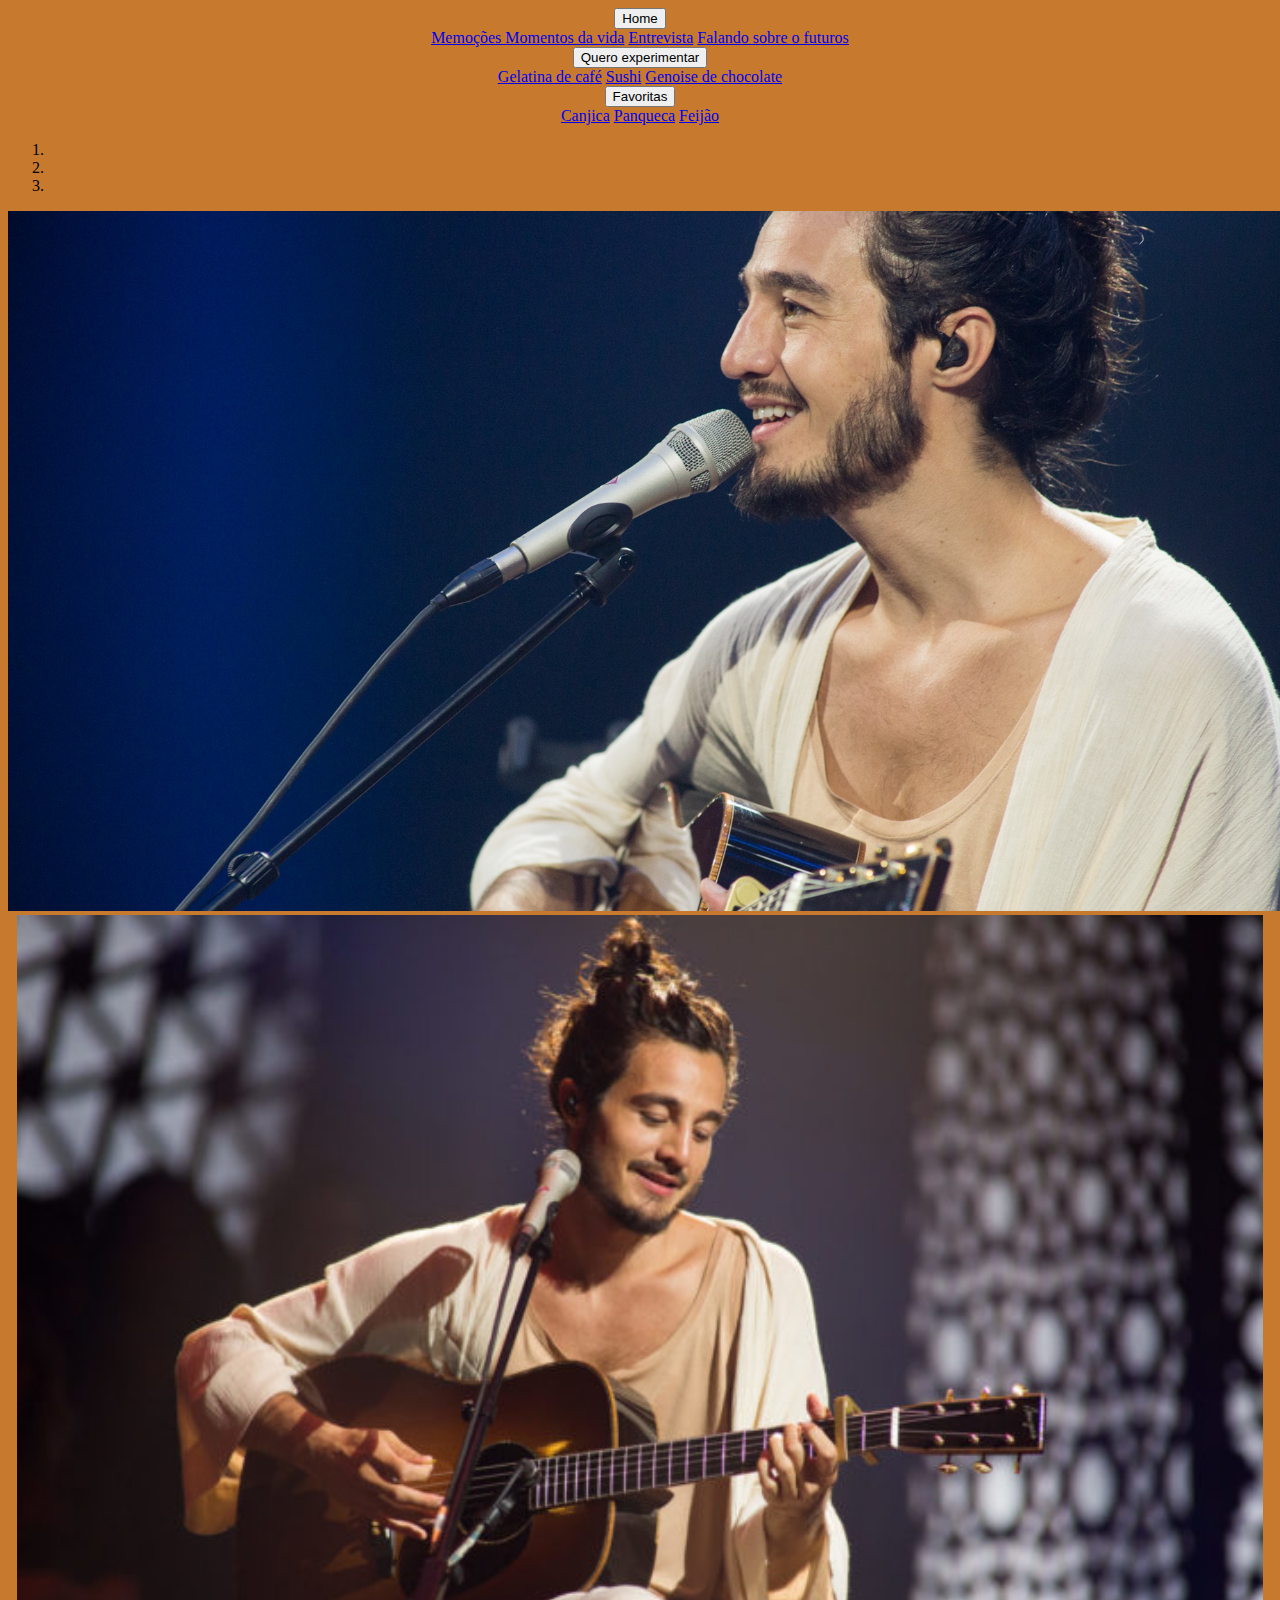
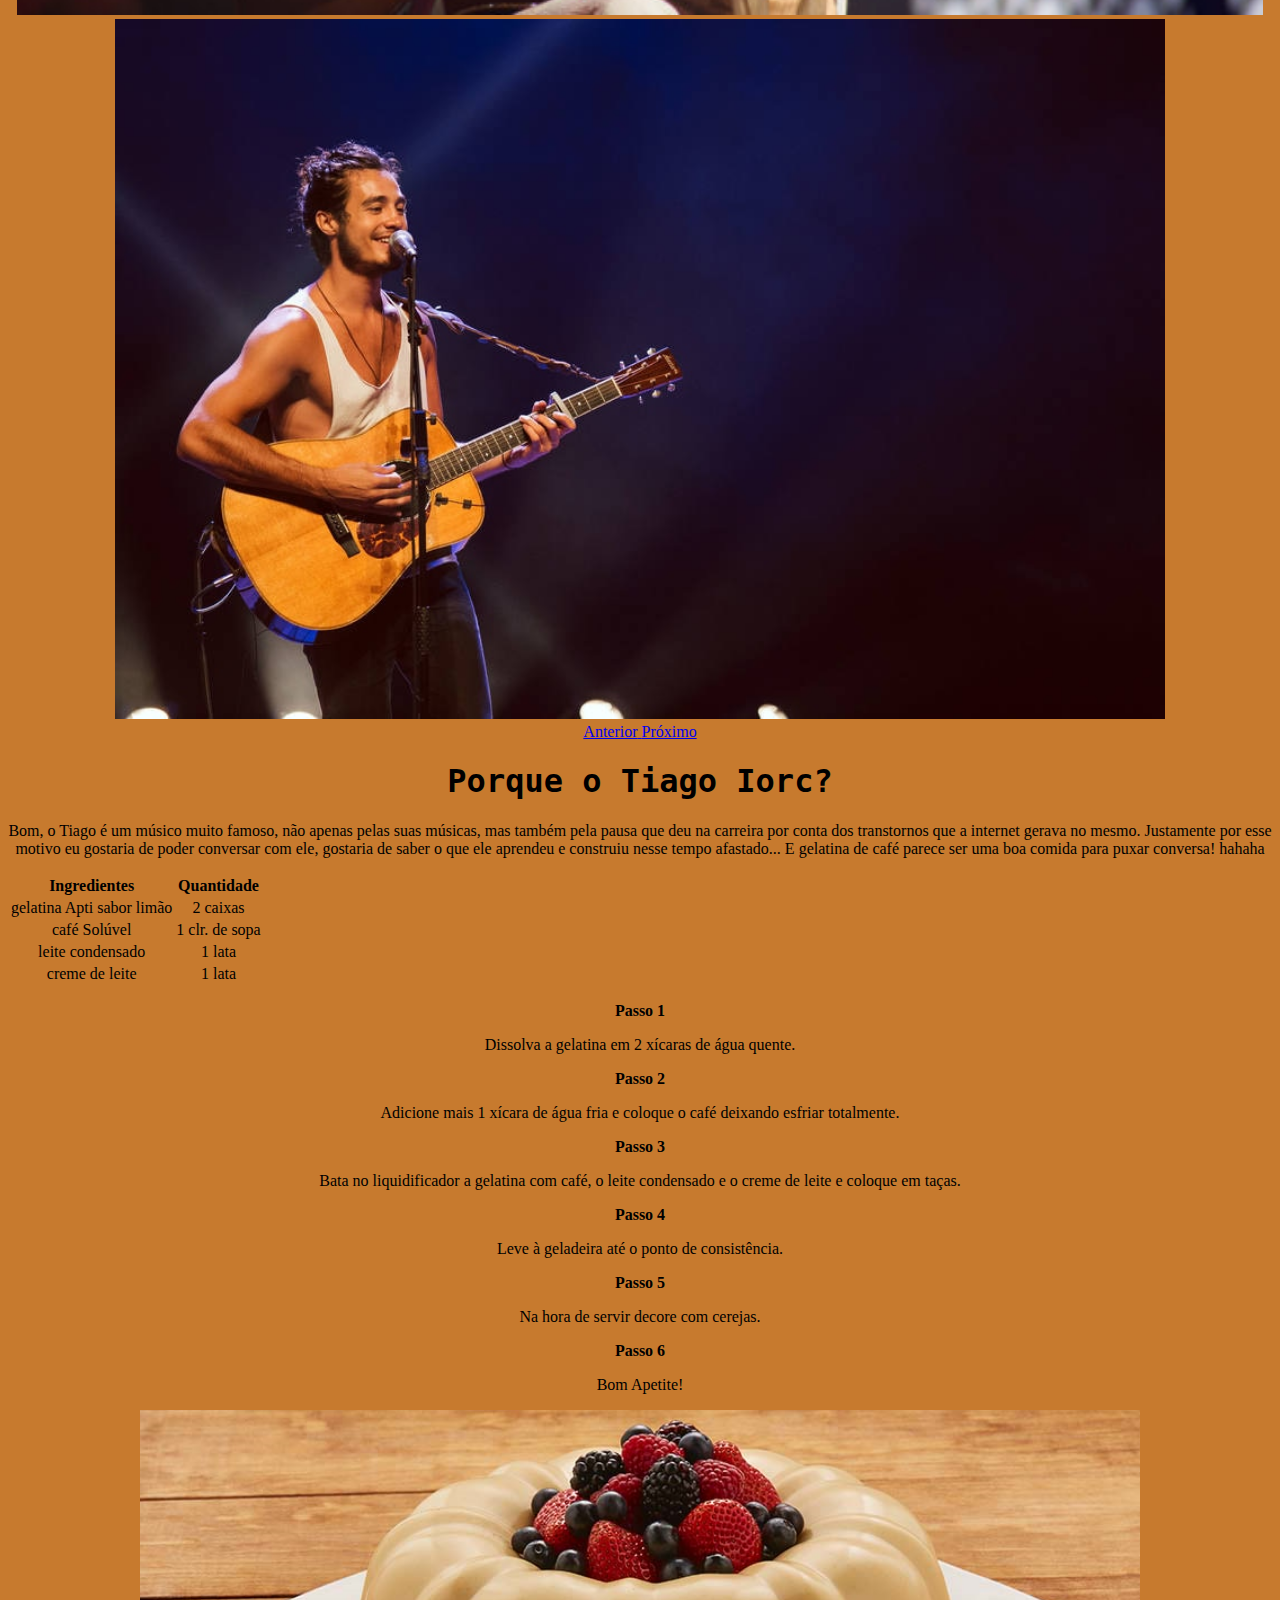
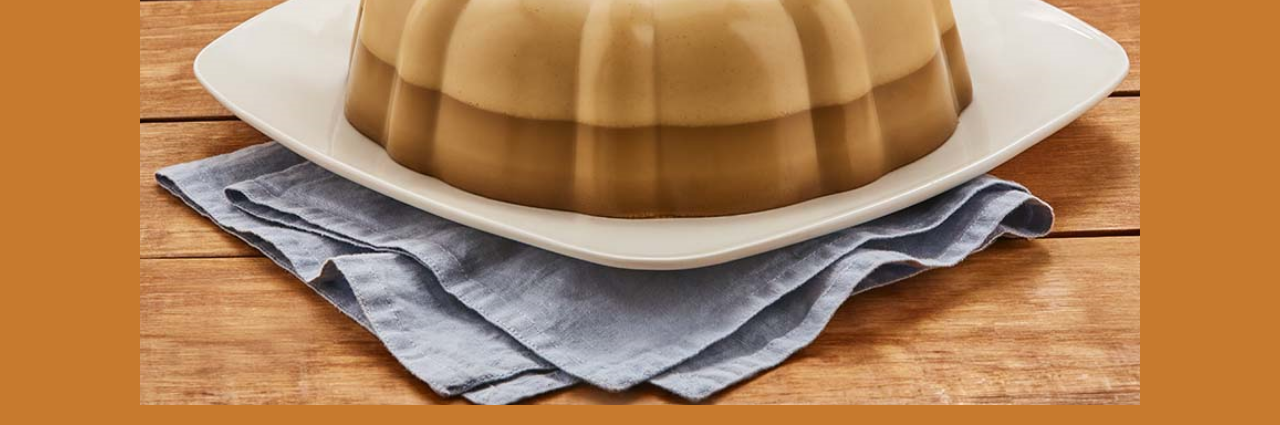
<file: CafédeGelatina-TiagoIorc.html>
<!DOCTYPE html>
<html lang="pt-br">
  <head>
    <meta charset="utf-8">
    <meta name="viewport" content="width=device-width, initial-scale=1, shrink-to-fit=no">

    <link rel="stylesheet" href="https://stackpath.bootstrapcdn.com/bootstrap/4.1.3/css/bootstrap.min.css" integrity="sha384-MCw98/SFnGE8fJT3GXwEOngsV7Zt27NXFoaoApmYm81iuXoPkFOJwJ8ERdknLPMO" crossorigin="anonymous">
    
    <title>Receitas</title>

    <style>
      body{
        background-color:#C77A2E;
        
        text-align: center;
      }
      h1{
        font-family:DejaVu Sans Mono, monospace;
      }
    </style>
  </head>
  <body>

    <div class="btn-group" role="group" aria-label="Grupo de botões com dropdown aninhado">
        <div class="btn-group" role="group">
            <button id="btnGroupDrop1" type="button" class="btn btn-dark dropdown-toggle" data-toggle="dropdown" aria-haspopup="true" aria-expanded="false">
              Home
            </button>
            <div class="dropdown-menu" aria-labelledby="btnGroupDrop1">
              <a class="dropdown-item" href="file:///C:/Users/Aluno%20PROA/Desktop/HTML/Memo%C3%A7%C3%B5es.html"> Memoções </a>
              <a class="dropdown-item" href="file:///C:/Users/Aluno%20PROA/Desktop/HTML/Timeline.html">Momentos da vida</a>
              <a class="dropdown-item" href="file:///C:/Users/Aluno%20PROA/Desktop/HTML/entrevista.html">Entrevista</a>
              <a class="dropdown-item" href="file:///C:/Users/Aluno%20PROA/Desktop/HTML/Falarsobreofuturo.html">Falando sobre o futuros</a>
            </div>
          </div>
        <div class="btn-group" role="group">
          <button id="btnGroupDrop1" type="button" class="btn btn-dark dropdown-toggle" data-toggle="dropdown" aria-haspopup="true" aria-expanded="false">
            Quero experimentar
          </button>
          <div class="dropdown-menu" aria-labelledby="btnGroupDrop1">
            <a class="dropdown-item" href="file:///C:/Users/Aluno%20PROA/Desktop/HTML/CafédeGelatina-TiagoIorc.html">Gelatina de café</a>
            <a class="dropdown-item" href="file:///C:/Users/Aluno%20PROA/Desktop/HTML/Sushi-Kishimoto.html">Sushi</a>
            <a class="dropdown-item" href="file:///C:/Users/Aluno%20PROA/Desktop/HTML/Genoise-de-chocolate-Fogaça.html">Genoise de chocolate</a>
          </div>
        </div>
      </div>

        <div class="btn-group" role="group">
          <button id="btnGroupDrop1" type="button" class="btn btn-dark dropdown-toggle" data-toggle="dropdown" aria-haspopup="true" aria-expanded="false">
            Favoritas
          </button>
          <div class="dropdown-menu" aria-labelledby="btnGroupDrop1">
            <a class="dropdown-item" href="file:///C:/Users/Aluno%20PROA/Desktop/HTML/Canjica-ThiagoVentura.html">Canjica</a>
            <a class="dropdown-item" href="file:///C:/Users/Aluno%20PROA/Desktop/HTML/Panqueca-Eminem.html">Panqueca</a>
            <a class="dropdown-item" href="file:///C:/Users/Aluno%20PROA/Desktop/HTML/Feij%C3%A3o-WillSmith.html">Feijão</a>
          </div>
        </div>
      </div>

      <div id="carouselExampleIndicators" class="carousel slide" data-ride="carousel">
        <ol class="carousel-indicators">
          <li data-target="#carouselExampleIndicators" data-slide-to="0" class="active"></li>
          <li data-target="#carouselExampleIndicators" data-slide-to="1"></li>
          <li data-target="#carouselExampleIndicators" data-slide-to="2"></li>
        </ol>
        <div class="carousel-inner">
          <div class="carousel-item active">
            <img class="d-block w-100" height="700 px" src="Imagens/Tiago.jpg" alt="Primeiro Slide">
          </div>
          <div class="carousel-item">
            <img class="d-block w-100" height="700 px" src="Imagens/Tiago2.jpg" alt="Segundo Slide">
          </div>
          <div class="carousel-item">
            <img class="d-block w-100" height="700 px" src="Imagens/tiago3.jpg" alt="Terceiro Slide">
          </div>
        </div>
        <a class="carousel-control-prev" href="#carouselExampleIndicators" role="button" data-slide="prev">
          <span class="carousel-control-prev-icon" aria-hidden="true"></span>
          <span class="sr-only">Anterior</span>
        </a>
        <a class="carousel-control-next" href="#carouselExampleIndicators" role="button" data-slide="next">
          <span class="carousel-control-next-icon" aria-hidden="true"></span>
          <span class="sr-only">Próximo</span>
        </a>
      </div>

      <h1><span>Porque o Tiago Iorc?</span> </h1>
      <p>Bom, o Tiago é um músico muito famoso, não apenas pelas suas músicas, mas também pela pausa que deu na carreira por conta dos transtornos que a internet gerava no mesmo. Justamente por esse motivo eu gostaria de poder conversar com ele, gostaria de saber o que ele aprendeu e construiu nesse tempo afastado... E gelatina de café parece ser uma boa comida para puxar conversa! hahaha</p>

        <table class="table table-hover table-white">
                    <thead>
                      <tr>
                        <th scope="col">Ingredientes</th>
                        <th scope="col">Quantidade</th>
                      </tr>
                    </thead>
                    <tbody>
                      <tr>
                            <td>gelatina Apti sabor limão</td>
                            <td>2 caixas</td>
                        </tr>
                        <tr>
                            <td>café Solúvel</td>
                            <td>1 clr. de sopa</td>
                        </tr>
                        <tr>
                            <td>leite condensado</td>
                            <td>1 lata</td>
                        </tr>
                        <tr>
                            <td>creme de leite</td>
                            <td>1 lata</td>
                        </tr>
                      </tr>
                    </tbody>
                  </table>
                

                <p><b>Passo 1</b></p>
                <p>Dissolva a gelatina em 2 xícaras de água quente.</p>
                <p><b>Passo 2</b></p>
                <p>Adicione mais 1 xícara de água fria e coloque o café deixando esfriar totalmente.</p>
                <p><b>Passo 3</b></p>
                <p>Bata no liquidificador a gelatina com café, o leite condensado e o creme de leite e coloque em taças.</p>
                <p><b>Passo 4</b></p>
                <p>Leve à geladeira até o ponto de consistência.</p>
                <p><b>Passo 5</b></p>
                <p>Na hora de servir decore com cerejas.</p>
                <p><b>Passo 6</b></p>
                <p>Bom Apetite!</p>
          </div>
        </div>
      </div>

      <img src="Imagens/GelatinaCafé.png" width="1000px"><p></p>


    <script src="https://code.jquery.com/jquery-3.3.1.slim.min.js" integrity="sha384-q8i/X+965DzO0rT7abK41JStQIAqVgRVzpbzo5smXKp4YfRvH+8abtTE1Pi6jizo" crossorigin="anonymous"></script>
    <script src="https://cdnjs.cloudflare.com/ajax/libs/popper.js/1.14.3/umd/popper.min.js" integrity="sha384-ZMP7rVo3mIykV+2+9J3UJ46jBk0WLaUAdn689aCwoqbBJiSnjAK/l8WvCWPIPm49" crossorigin="anonymous"></script>
    <script src="https://stackpath.bootstrapcdn.com/bootstrap/4.1.3/js/bootstrap.min.js" integrity="sha384-ChfqqxuZUCnJSK3+MXmPNIyE6ZbWh2IMqE241rYiqJxyMiZ6OW/JmZQ5stwEULTy" crossorigin="anonymous"></script>
  </body>
</html>
</file>
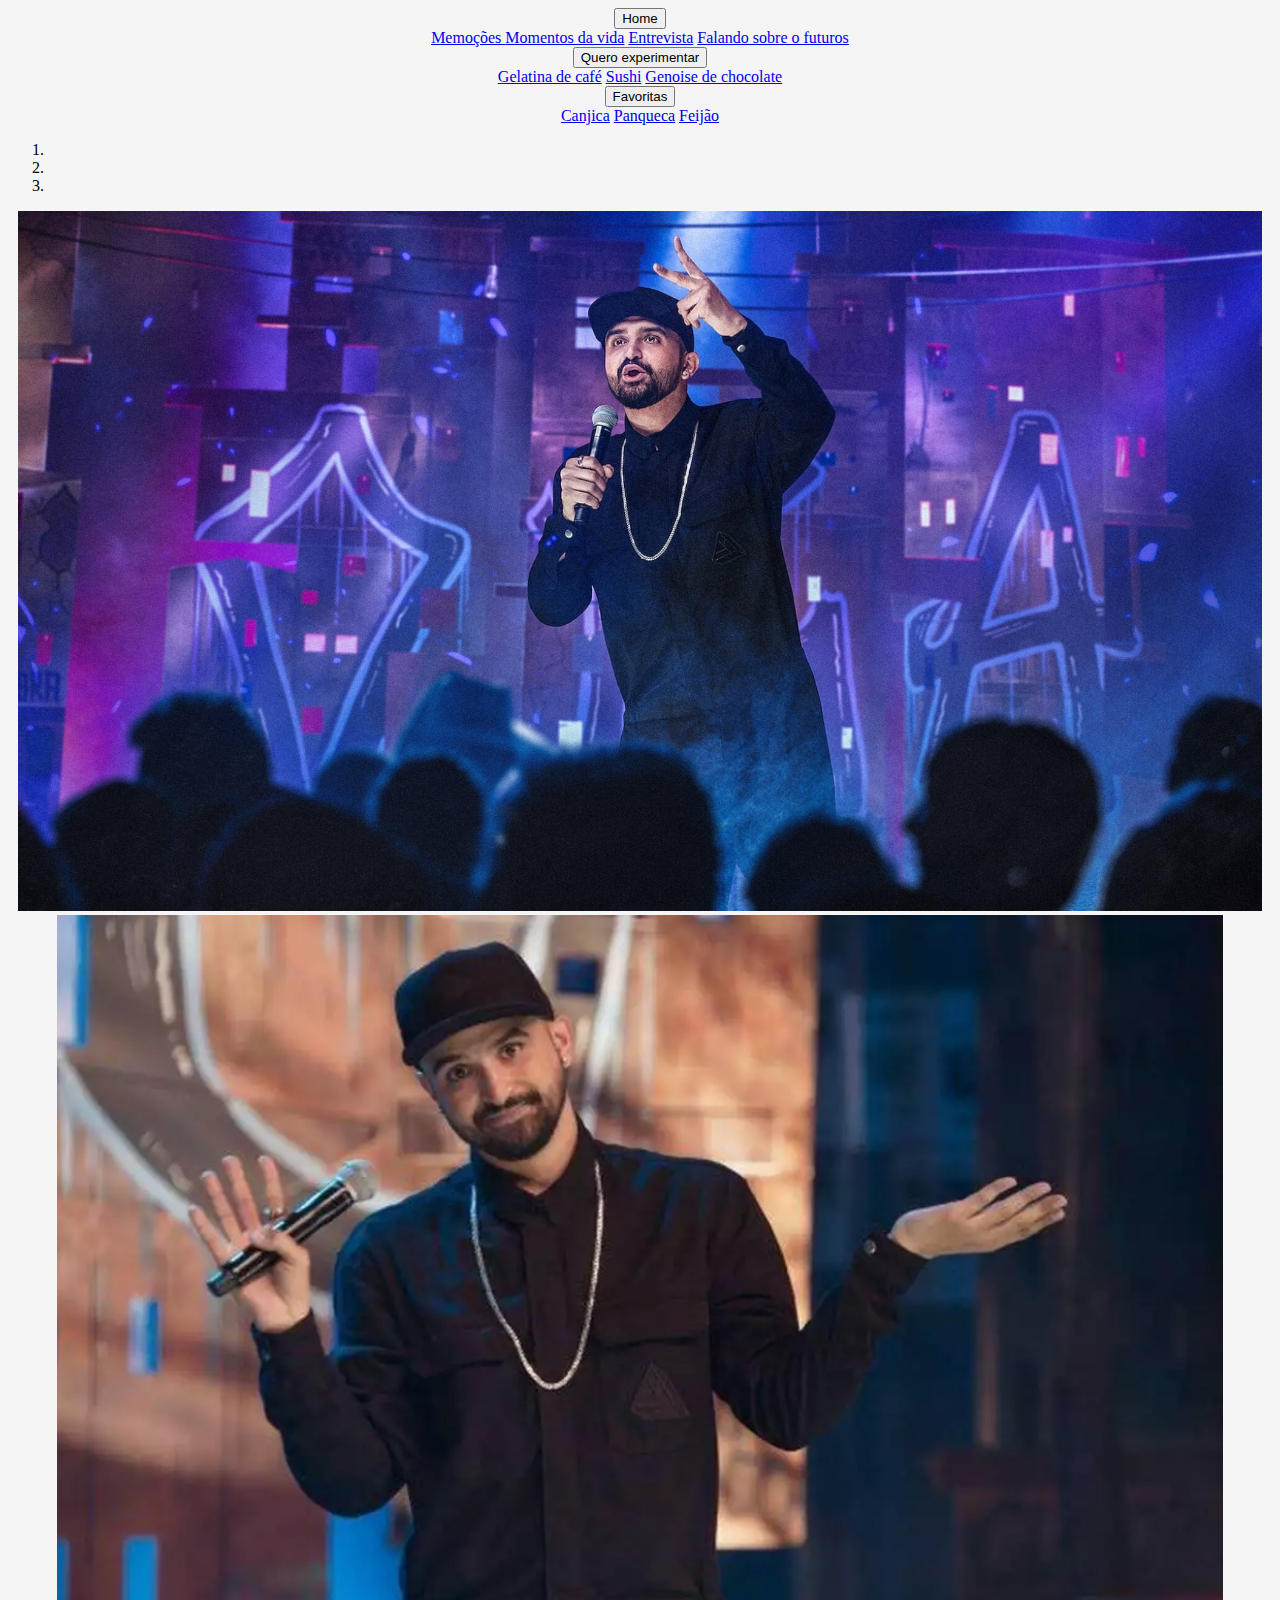
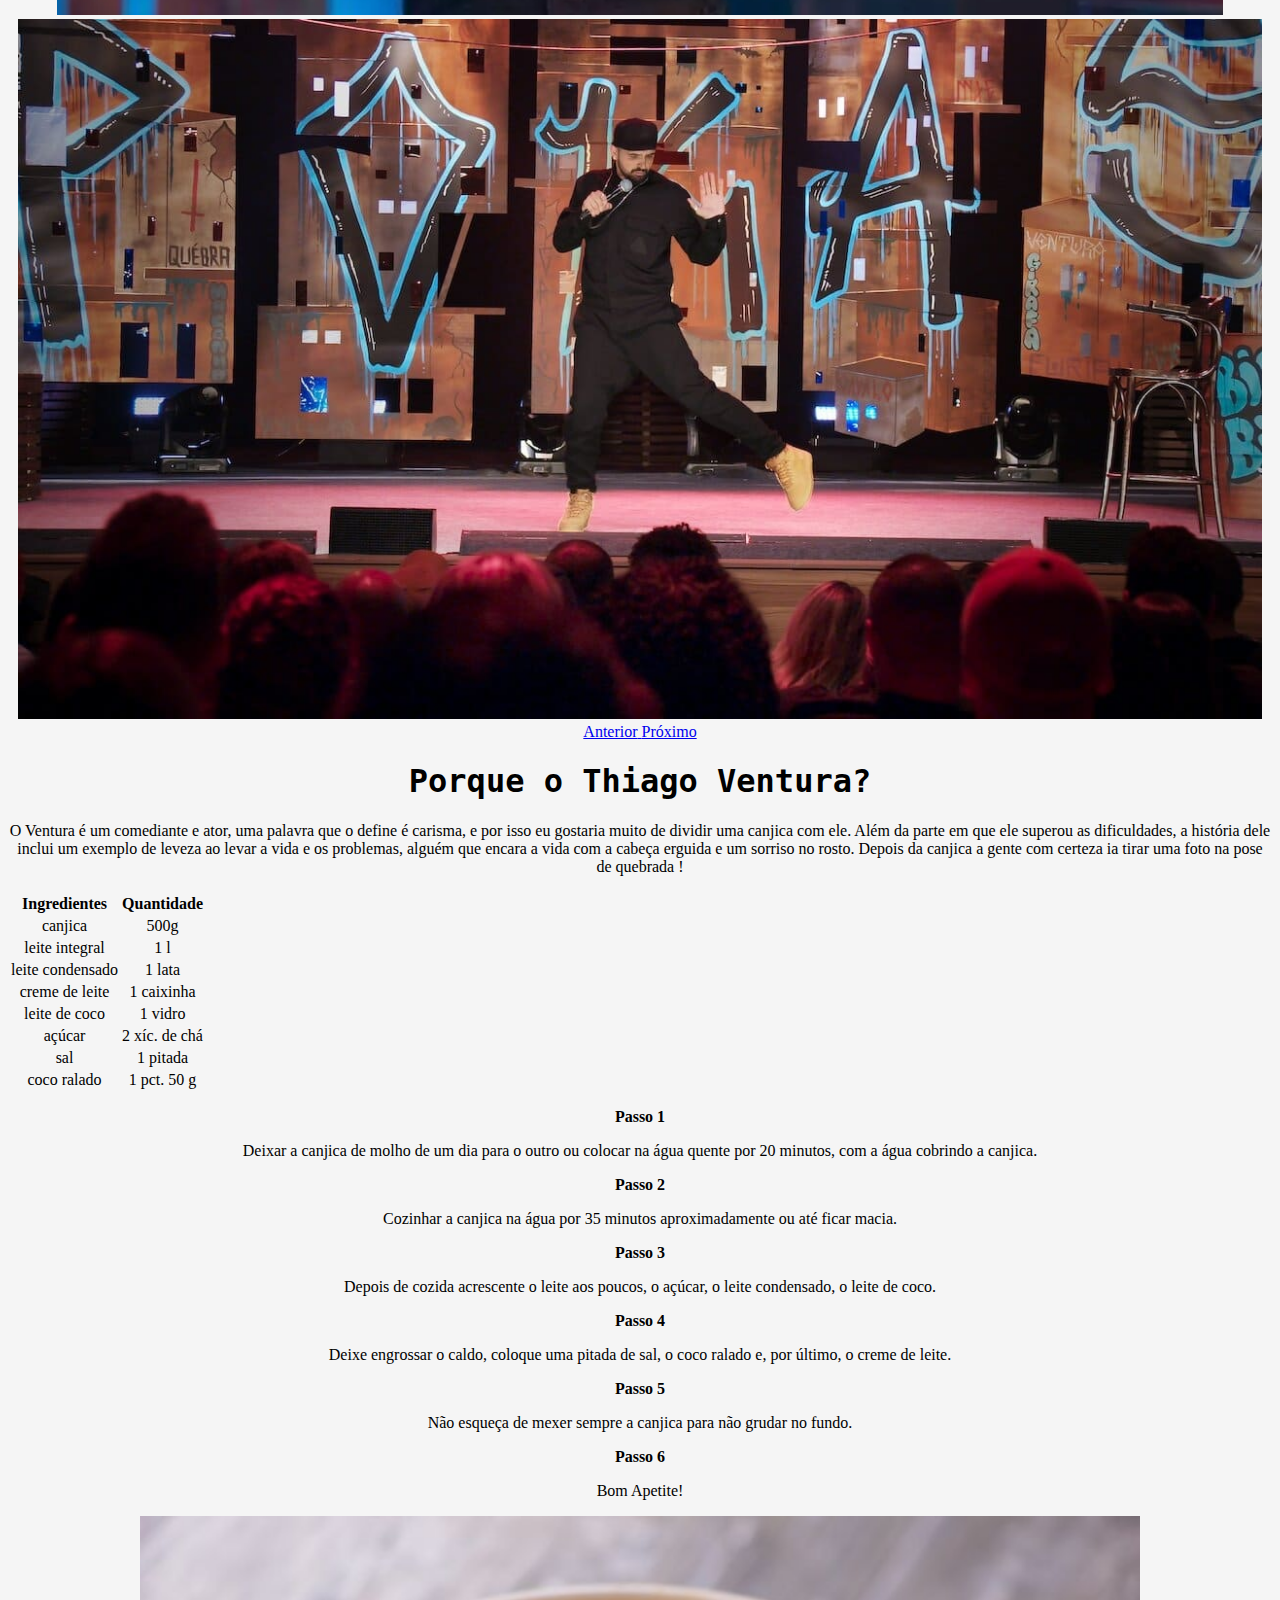
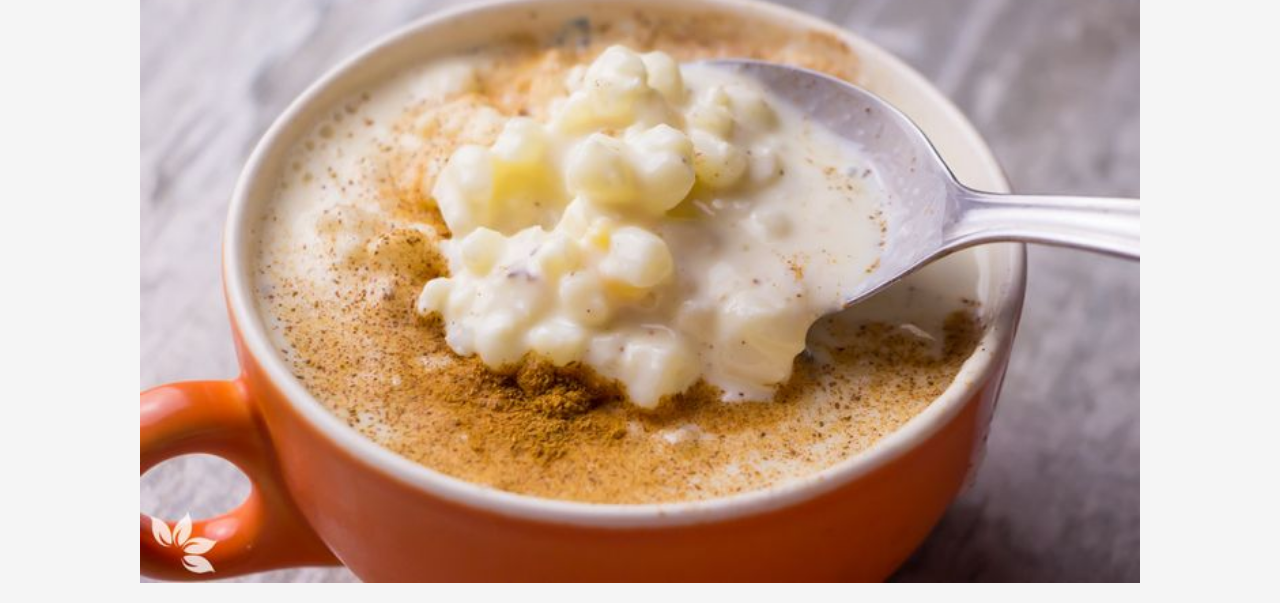
<file: Canjica-ThiagoVentura.html>
<!DOCTYPE html>
<html lang="pt-br">
  <head>
    <meta charset="utf-8">
    <meta name="viewport" content="width=device-width, initial-scale=1, shrink-to-fit=no">

    <link rel="stylesheet" href="https://stackpath.bootstrapcdn.com/bootstrap/4.1.3/css/bootstrap.min.css" integrity="sha384-MCw98/SFnGE8fJT3GXwEOngsV7Zt27NXFoaoApmYm81iuXoPkFOJwJ8ERdknLPMO" crossorigin="anonymous">
    
    <title>Receitas</title>

    <style>
      body{
        background-color: whitesmoke;
        text-align: center;
      }
      h1{
        font-family:DejaVu Sans Mono, monospace;
      }
    </style>
  </head>
  <body>

    <div class="btn-group" role="group" aria-label="Grupo de botões com dropdown aninhado">
      <div class="btn-group" role="group">
          <button id="btnGroupDrop1" type="button" class="btn btn-dark dropdown-toggle" data-toggle="dropdown" aria-haspopup="true" aria-expanded="false">
            Home
          </button>
          <div class="dropdown-menu" aria-labelledby="btnGroupDrop1">
            <a class="dropdown-item" href="file:///C:/Users/Aluno%20PROA/Desktop/HTML/Memo%C3%A7%C3%B5es.html"> Memoções </a>
            <a class="dropdown-item" href="file:///C:/Users/Aluno%20PROA/Desktop/HTML/Timeline.html">Momentos da vida</a>
            <a class="dropdown-item" href="file:///C:/Users/Aluno%20PROA/Desktop/HTML/entrevista.html">Entrevista</a>
            <a class="dropdown-item" href="file:///C:/Users/Aluno%20PROA/Desktop/HTML/Falarsobreofuturo.html">Falando sobre o futuros</a>
          </div>
        </div>
      <div class="btn-group" role="group">
        <button id="btnGroupDrop1" type="button" class="btn btn-dark dropdown-toggle" data-toggle="dropdown" aria-haspopup="true" aria-expanded="false">
          Quero experimentar
        </button>
        <div class="dropdown-menu" aria-labelledby="btnGroupDrop1">
          <a class="dropdown-item" href="file:///C:/Users/Aluno%20PROA/Desktop/HTML/CafédeGelatina-TiagoIorc.html">Gelatina de café</a>
          <a class="dropdown-item" href="file:///C:/Users/Aluno%20PROA/Desktop/HTML/Sushi-Kishimoto.html">Sushi</a>
          <a class="dropdown-item" href="file:///C:/Users/Aluno%20PROA/Desktop/HTML/Genoise-de-chocolate-Fogaça.html">Genoise de chocolate</a>
        </div>
      </div>
    </div>

      <div class="btn-group" role="group">
        <button id="btnGroupDrop1" type="button" class="btn btn-dark dropdown-toggle" data-toggle="dropdown" aria-haspopup="true" aria-expanded="false">
          Favoritas
        </button>
        <div class="dropdown-menu" aria-labelledby="btnGroupDrop1">
          <a class="dropdown-item" href="file:///C:/Users/Aluno%20PROA/Desktop/HTML/Canjica-ThiagoVentura.html">Canjica</a>
          <a class="dropdown-item" href="file:///C:/Users/Aluno%20PROA/Desktop/HTML/Panqueca-Eminem.html">Panqueca</a>
          <a class="dropdown-item" href="file:///C:/Users/Aluno%20PROA/Desktop/HTML/Feij%C3%A3o-WillSmith.html">Feijão</a>
        </div>
      </div>
    </div>

      <div id="carouselExampleIndicators" class="carousel slide" data-ride="carousel">
        <ol class="carousel-indicators">
          <li data-target="#carouselExampleIndicators" data-slide-to="0" class="active"></li>
          <li data-target="#carouselExampleIndicators" data-slide-to="1"></li>
          <li data-target="#carouselExampleIndicators" data-slide-to="2"></li>
        </ol>
        <div class="carousel-inner">
          <div class="carousel-item active">
            <img class="d-block w-100" height="700 px" src="Imagens/ThiagoVentura1.jpg" alt="Primeiro Slide">
          </div>
          <div class="carousel-item">
            <img class="d-block w-100" height="700 px" src="Imagens/ThiagoVentura6.jpg" alt="Terceiro Slide">
          </div>
          <div class="carousel-item">
            <img class="d-block w-100" height="700 px" src="Imagens/ThiagoVentura4.jpg" alt="Quarto Slide">
          </div>
        </div>
        <a class="carousel-control-prev" href="#carouselExampleIndicators" role="button" data-slide="prev">
          <span class="carousel-control-prev-icon" aria-hidden="true"></span>
          <span class="sr-only">Anterior</span>
        </a>
        <a class="carousel-control-next" href="#carouselExampleIndicators" role="button" data-slide="next">
          <span class="carousel-control-next-icon" aria-hidden="true"></span>
          <span class="sr-only">Próximo</span>
        </a>
      </div>

      <h1><span>Porque o Thiago Ventura?</span> </h1>
      <p>O Ventura é um comediante e ator, uma palavra que o define é carisma, e por isso eu gostaria muito de dividir uma canjica com ele. Além da parte em que ele superou as dificuldades, a história dele inclui um exemplo de leveza ao levar a vida e os problemas, alguém que encara a vida com a cabeça erguida e um sorriso no rosto. Depois da canjica a gente com certeza ia tirar uma foto na pose de quebrada !</p>

        <table class="table table-hover table-white">
                    <thead>
                      <tr>
                        <th scope="col">Ingredientes</th>
                        <th scope="col">Quantidade</th>
                      </tr>
                    </thead>
                    <tbody>
                      <tr>
                            <td>canjica</td>
                            <td>500g</td>
                        </tr>
                        <tr>
                            <td>leite integral</td>
                            <td>1 l</td>
                        </tr>
                        <tr>
                            <td>leite condensado</td>
                            <td>1 lata</td>
                        </tr>
                        <tr>
                            <td>creme de leite</td>
                            <td>1 caixinha</td>
                        </tr>
                        <tr>
                            <td>leite de coco</td>
                            <td>1 vidro</td>
                        </tr>
                        <tr>
                            <td>açúcar</td>
                            <td>2 xíc. de chá</td>
                        </tr>
                        <tr>
                            <td>sal</td>
                            <td>1 pitada</td>
                        </tr>
                        <tr>
                            <td>coco ralado</td>
                            <td>1 pct. 50 g</td>
                        </tr>
                        </tr>
                    </tbody>
                  </table>
                

                <p><b>Passo 1</b></p>
                <p>Deixar a canjica de molho de um dia para o outro ou colocar na água quente por 20 minutos, com a água cobrindo a canjica.</p>
                <p><b>Passo 2</b></p>
                <p>Cozinhar a canjica na água por 35 minutos aproximadamente ou até ficar macia.</p>
                <p><b>Passo 3</b></p>
                <p>Depois de cozida acrescente o leite aos poucos, o açúcar, o leite condensado, o leite de coco.</p>
                <p><b>Passo 4</b></p>
                <p>Deixe engrossar o caldo, coloque uma pitada de sal, o coco ralado e, por último, o creme de leite.</p>
                <p><b>Passo 5</b></p>
                <p>Não esqueça de mexer sempre a canjica para não grudar no fundo.</p>
                <p><b>Passo 6</b></p>
                <p>Bom Apetite!</p>
          </div>
        </div>
      </div>

      <img src="Imagens/canjica.jpg" width="1000px"><p></p>


    <script src="https://code.jquery.com/jquery-3.3.1.slim.min.js" integrity="sha384-q8i/X+965DzO0rT7abK41JStQIAqVgRVzpbzo5smXKp4YfRvH+8abtTE1Pi6jizo" crossorigin="anonymous"></script>
    <script src="https://cdnjs.cloudflare.com/ajax/libs/popper.js/1.14.3/umd/popper.min.js" integrity="sha384-ZMP7rVo3mIykV+2+9J3UJ46jBk0WLaUAdn689aCwoqbBJiSnjAK/l8WvCWPIPm49" crossorigin="anonymous"></script>
    <script src="https://stackpath.bootstrapcdn.com/bootstrap/4.1.3/js/bootstrap.min.js" integrity="sha384-ChfqqxuZUCnJSK3+MXmPNIyE6ZbWh2IMqE241rYiqJxyMiZ6OW/JmZQ5stwEULTy" crossorigin="anonymous"></script>
  </body>
</html>
</file>
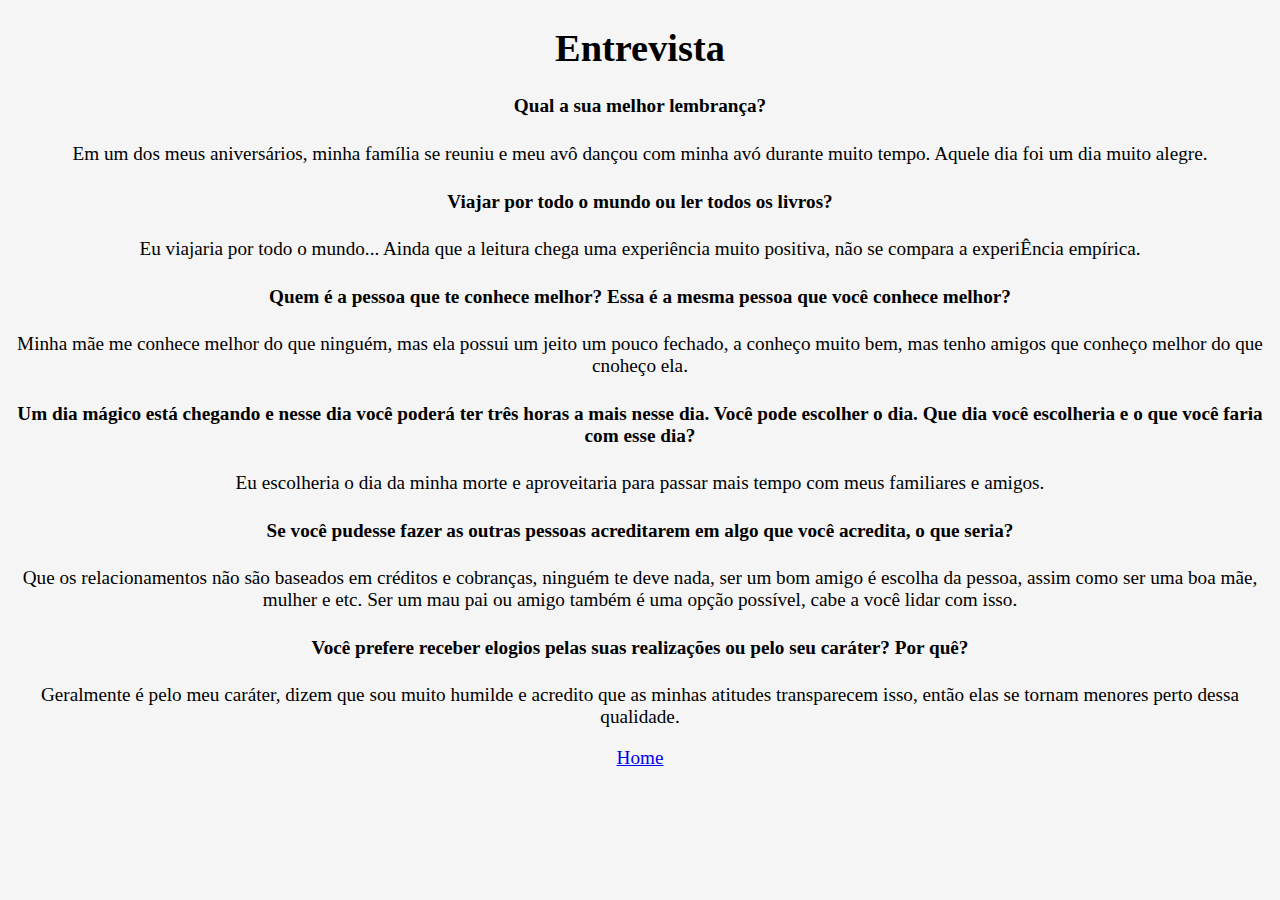
<file: entrevista.html>
<!DOCTYPE html>
<html lang="pt-br">
  <head>
    <style>
      body{
        text-align: center;
        background-color: whitesmoke;
        font-family: 'Times New Roman', Times, serif;
        font-size: larger;
      }


    </style>

  </head>
  <body>
    <p><h1>Entrevista</h1></p>
    <p><h4>Qual a sua melhor lembrança?</h4></p>
    <p>Em um dos meus aniversários, minha família se reuniu e meu avô dançou com minha avó durante muito tempo. Aquele dia foi um dia muito alegre.</p>
    <p><h4>Viajar por todo o mundo ou ler todos os livros?</h4></p>
    <p>Eu viajaria por todo o mundo... Ainda que a leitura chega uma experiência muito positiva, não se compara a experiÊncia empírica.</p>
    <p><h4>Quem é a pessoa que te conhece melhor? Essa é a mesma pessoa que você conhece melhor?</h4></p>
    <p>Minha mãe me conhece melhor do que ninguém, mas ela possui um jeito um pouco fechado, a conheço muito bem, mas tenho amigos que conheço melhor do que cnoheço ela.</p>
    <p><h4>Um dia mágico está chegando e nesse dia você poderá ter três horas a mais nesse dia. Você pode escolher o dia. Que dia você escolheria e o que você faria com esse dia?</h4></p>
    <p>Eu escolheria o dia da minha morte e aproveitaria para passar mais tempo com meus familiares e amigos.</p>
    <p><h4>Se você pudesse fazer as outras pessoas acreditarem em algo que você acredita, o que seria?</h4></p>
    <p>Que os relacionamentos não são baseados em créditos e cobranças, ninguém te deve nada, ser um bom amigo é escolha da pessoa, assim como ser uma boa mãe, mulher e etc. Ser um mau pai ou amigo também é uma opção possível, cabe a você lidar com isso.</p>
    <p><h4>Você prefere receber elogios pelas suas realizações ou pelo seu caráter? Por quê?</h4></p>
    <p>Geralmente é pelo meu caráter, dizem que sou muito humilde e acredito que as minhas atitudes transparecem isso, então elas se tornam menores perto dessa qualidade.</p>

    <div class="btn-group" role="group" aria-label="Exemplo básico">
        <a button type="button" href="file:///C:/Users/Aluno%20PROA/Desktop/HTML/MainPageApresenta%C3%A7%C3%A3o.html" class="btn btn-dark">Home</button></a>
      </div><p></p>
  </body>
</html>
</file>
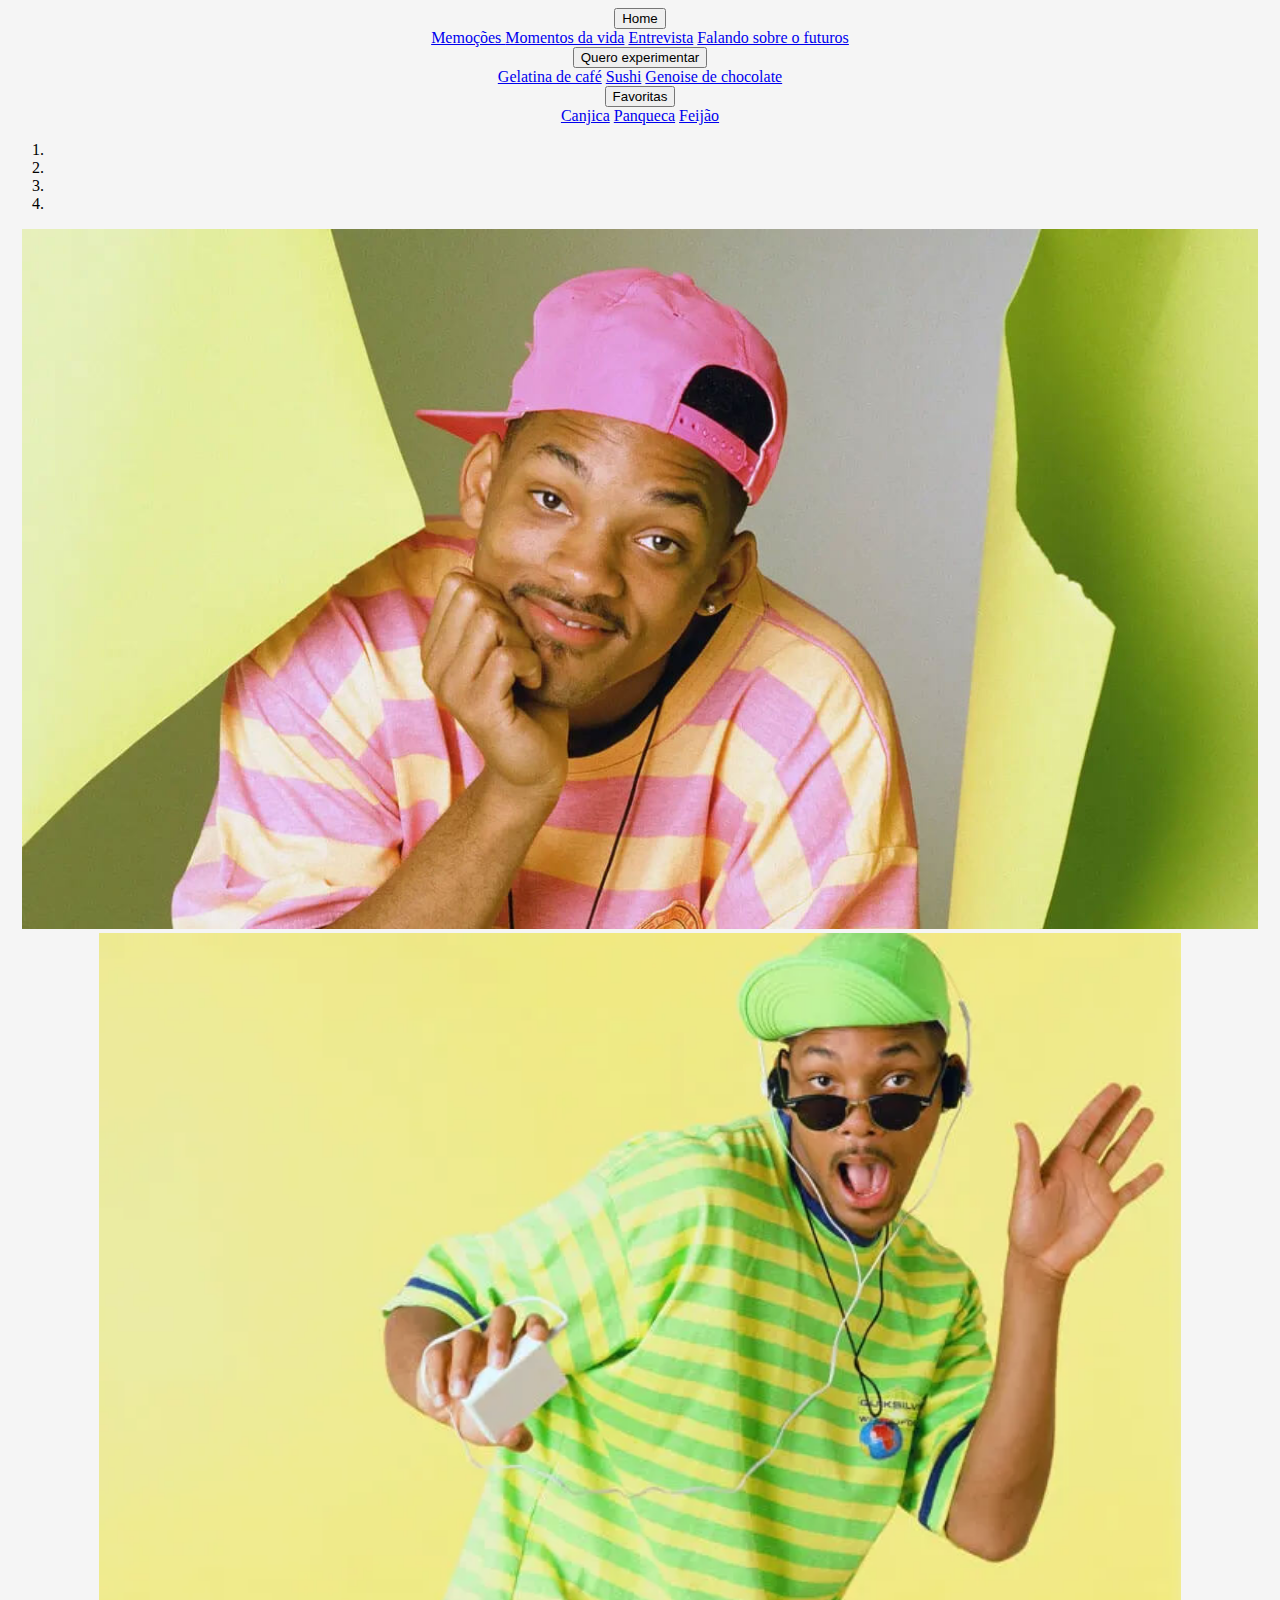
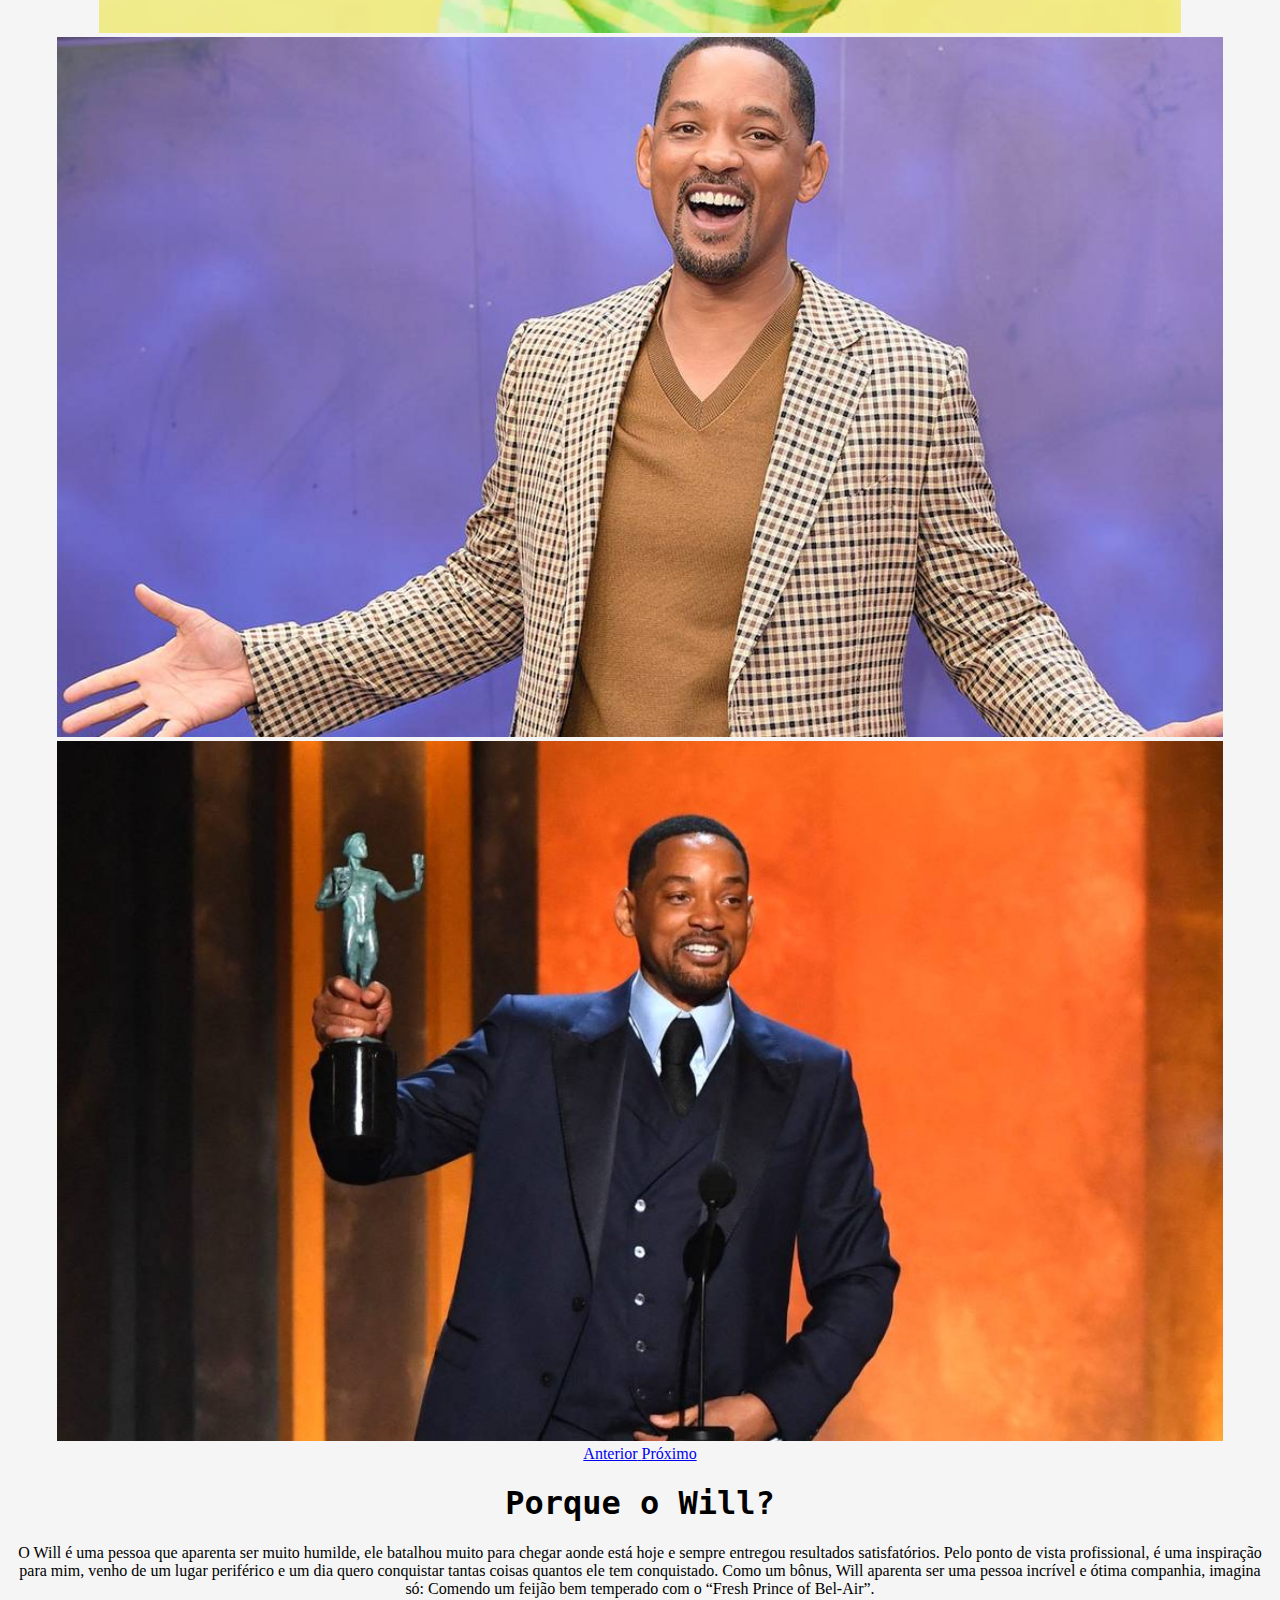
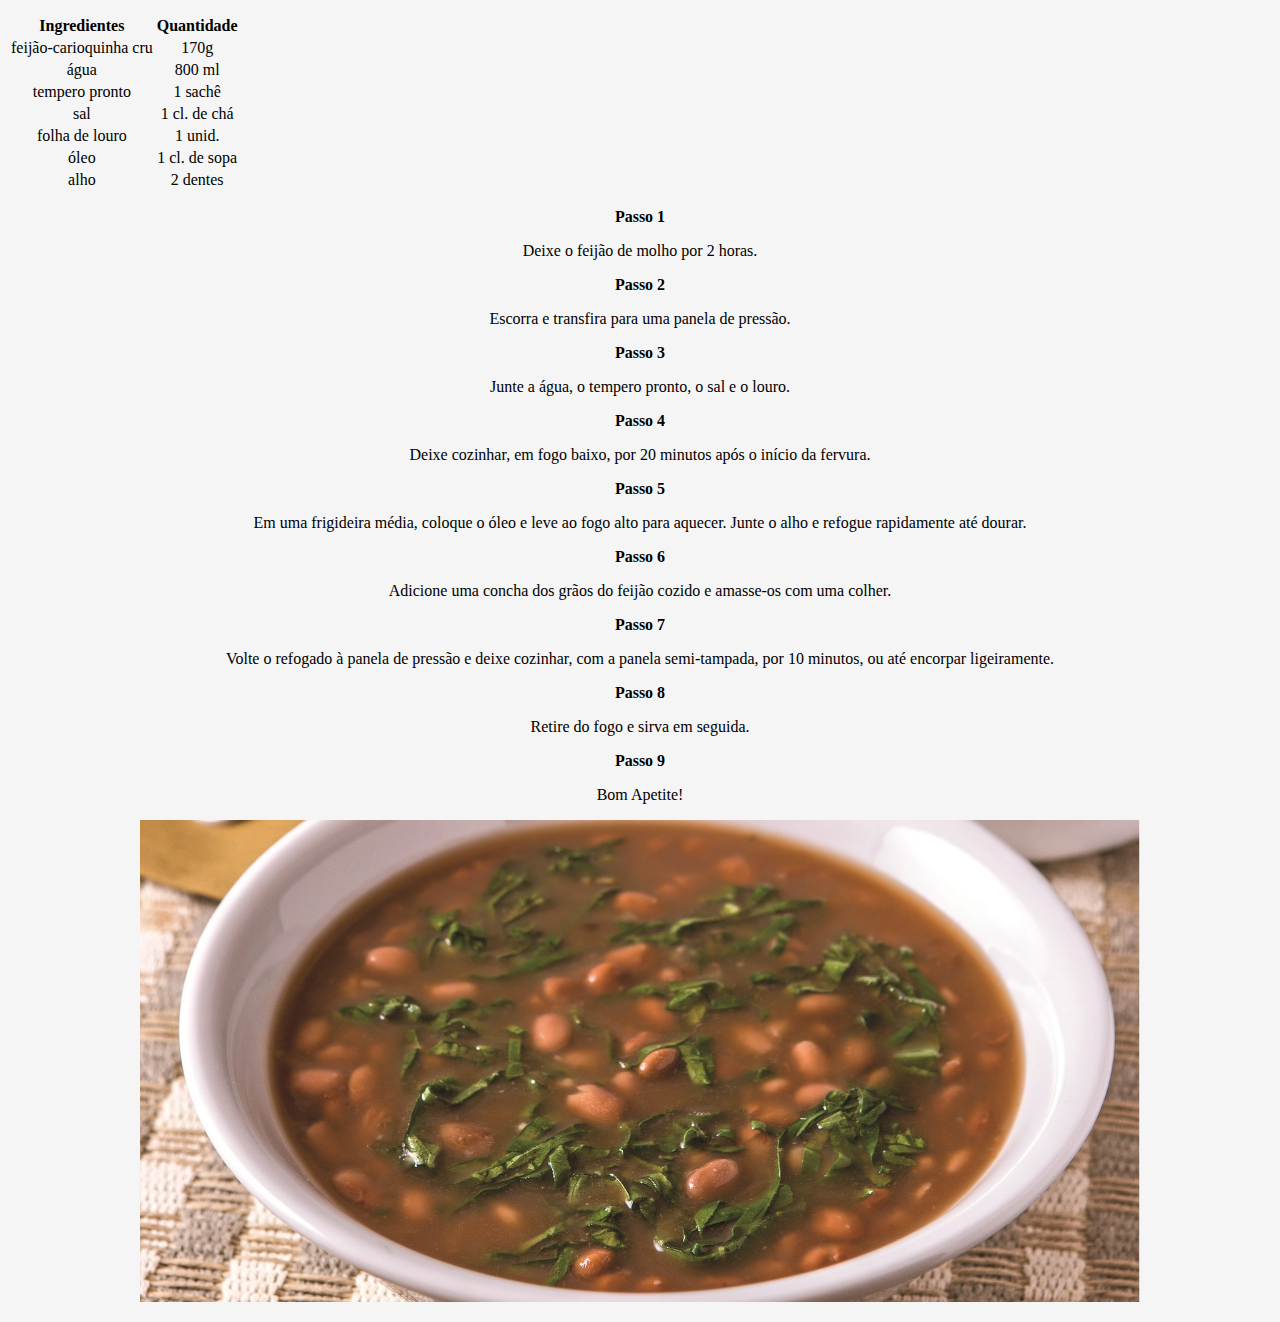
<file: Feijão-WillSmith.html>
<!DOCTYPE html>
<html lang="pt-br">
  <head>
    <meta charset="utf-8">
    <meta name="viewport" content="width=device-width, initial-scale=1, shrink-to-fit=no">

    <link rel="stylesheet" href="https://stackpath.bootstrapcdn.com/bootstrap/4.1.3/css/bootstrap.min.css" integrity="sha384-MCw98/SFnGE8fJT3GXwEOngsV7Zt27NXFoaoApmYm81iuXoPkFOJwJ8ERdknLPMO" crossorigin="anonymous">
    
    <title>Receitas</title>

    <style>
      body{
        background-color: whitesmoke;
        text-align: center;
      }
      h1{
        font-family:DejaVu Sans Mono, monospace;
      }
    </style>
  </head>
  <body>

    <div class="btn-group" role="group" aria-label="Grupo de botões com dropdown aninhado">
      <div class="btn-group" role="group">
          <button id="btnGroupDrop1" type="button" class="btn btn-dark dropdown-toggle" data-toggle="dropdown" aria-haspopup="true" aria-expanded="false">
            Home
          </button>
          <div class="dropdown-menu" aria-labelledby="btnGroupDrop1">
            <a class="dropdown-item" href="file:///C:/Users/Aluno%20PROA/Desktop/HTML/Memo%C3%A7%C3%B5es.html"> Memoções </a>
            <a class="dropdown-item" href="file:///C:/Users/Aluno%20PROA/Desktop/HTML/Timeline.html">Momentos da vida</a>
            <a class="dropdown-item" href="file:///C:/Users/Aluno%20PROA/Desktop/HTML/entrevista.html">Entrevista</a>
            <a class="dropdown-item" href="file:///C:/Users/Aluno%20PROA/Desktop/HTML/Falarsobreofuturo.html">Falando sobre o futuros</a>
          </div>
        </div>
      <div class="btn-group" role="group">
        <button id="btnGroupDrop1" type="button" class="btn btn-dark dropdown-toggle" data-toggle="dropdown" aria-haspopup="true" aria-expanded="false">
          Quero experimentar
        </button>
        <div class="dropdown-menu" aria-labelledby="btnGroupDrop1">
          <a class="dropdown-item" href="file:///C:/Users/Aluno%20PROA/Desktop/HTML/CafédeGelatina-TiagoIorc.html">Gelatina de café</a>
          <a class="dropdown-item" href="file:///C:/Users/Aluno%20PROA/Desktop/HTML/Sushi-Kishimoto.html">Sushi</a>
          <a class="dropdown-item" href="file:///C:/Users/Aluno%20PROA/Desktop/HTML/Genoise-de-chocolate-Fogaça.html">Genoise de chocolate</a>
        </div>
      </div>
    </div>

      <div class="btn-group" role="group">
        <button id="btnGroupDrop1" type="button" class="btn btn-dark dropdown-toggle" data-toggle="dropdown" aria-haspopup="true" aria-expanded="false">
          Favoritas
        </button>
        <div class="dropdown-menu" aria-labelledby="btnGroupDrop1">
          <a class="dropdown-item" href="file:///C:/Users/Aluno%20PROA/Desktop/HTML/Canjica-ThiagoVentura.html">Canjica</a>
          <a class="dropdown-item" href="file:///C:/Users/Aluno%20PROA/Desktop/HTML/Panqueca-Eminem.html">Panqueca</a>
          <a class="dropdown-item" href="file:///C:/Users/Aluno%20PROA/Desktop/HTML/Feij%C3%A3o-WillSmith.html">Feijão</a>
        </div>
      </div>
    </div>

      <div id="carouselExampleIndicators" class="carousel slide" data-ride="carousel">
        <ol class="carousel-indicators">
          <li data-target="#carouselExampleIndicators" data-slide-to="0" class="active"></li>
          <li data-target="#carouselExampleIndicators" data-slide-to="1"></li>
          <li data-target="#carouselExampleIndicators" data-slide-to="2"></li>
          <li data-target="#carouselExampleIndicators" data-slide-to="3"></li>
        </ol>
        <div class="carousel-inner">
          <div class="carousel-item active">
            <img class="d-block w-100" height="700 px" src="Imagens/WillSmith6.jpg" alt="Primeiro Slide">
          </div>
          <div class="carousel-item">
            <img class="d-block w-100" height="700 px" src="Imagens/WillSmith4.jpg" alt="Segundo Slide">
          </div>
          <div class="carousel-item">
            <img class="d-block w-100" height="700 px" src="Imagens/WillSmith5.jpg" alt="Terceiro Slide">
          </div>
          <div class="carousel-item">
            <img class="d-block w-100" height="700 px" src="Imagens/WillSmith2.png" alt="Quarto Slide">
          </div>
        </div>
        <a class="carousel-control-prev" href="#carouselExampleIndicators" role="button" data-slide="prev">
          <span class="carousel-control-prev-icon" aria-hidden="true"></span>
          <span class="sr-only">Anterior</span>
        </a>
        <a class="carousel-control-next" href="#carouselExampleIndicators" role="button" data-slide="next">
          <span class="carousel-control-next-icon" aria-hidden="true"></span>
          <span class="sr-only">Próximo</span>
        </a>
      </div>

      <h1><span>Porque o Will?</span> </h1>
      <p>O Will é uma pessoa que aparenta ser muito humilde, ele batalhou muito para chegar aonde está hoje e sempre entregou resultados satisfatórios. Pelo ponto de vista profissional, é uma inspiração para mim, venho de um lugar periférico e um dia quero conquistar tantas coisas quantos ele tem conquistado. Como um bônus, Will aparenta ser uma pessoa incrível e ótima companhia, imagina só: Comendo um feijão bem temperado com o “Fresh Prince of Bel-Air”.</p>

        <table class="table table-hover table-white">
                    <thead>
                      <tr>
                        <th scope="col">Ingredientes</th>
                        <th scope="col">Quantidade</th>
                      </tr>
                    </thead>
                    <tbody>
                      <tr>
                            <td>feijão-carioquinha cru</td>
                            <td>170g</td>
                        </tr>
                        <tr>
                            <td>água</td>
                            <td>800 ml</td>
                        </tr>
                        <tr>
                            <td>tempero pronto</td>
                            <td>1 sachê</td>
                        </tr>
                        <tr>
                            <td>sal</td>
                            <td>1 cl. de chá</td>
                        </tr>
                        <tr>
                            <td>folha de louro</td>
                            <td>1 unid.</td>
                        </tr>
                        <tr>
                            <td>óleo</td>
                            <td>1 cl. de sopa</td>
                        </tr>
                        <tr>
                            <td>alho</td>
                            <td>2 dentes</td>
                        </tr>
                      </tr>
                    </tbody>
                  </table>
                

                <p><b>Passo 1</b></p>
                <p>Deixe o feijão de molho por 2 horas.</p>
                <p><b>Passo 2</b></p>
                <p>Escorra e transfira para uma panela de pressão.</p>
                <p><b>Passo 3</b></p>
                <p>Junte a água, o tempero pronto, o sal e o louro.</p>
                <p><b>Passo 4</b></p>
                <p>Deixe cozinhar, em fogo baixo, por 20 minutos após o início da fervura.</p>
                <p><b>Passo 5</b></p>
                <p>Em uma frigideira média, coloque o óleo e leve ao fogo alto para aquecer. Junte o alho e refogue rapidamente até dourar.</p>
                <p><b>Passo 6</b></p>
                <p>Adicione uma concha dos grãos do feijão cozido e amasse-os com uma colher.</p>
                <p><b>Passo 7</b></p>
                <p>Volte o refogado à panela de pressão e deixe cozinhar, com a panela semi-tampada, por 10 minutos, ou até encorpar ligeiramente.</p>
                <p><b>Passo 8</b></p>
                <p>Retire do fogo e sirva em seguida.</p>
                <p><b>Passo 9</b></p>
                <p>Bom Apetite!</p>
          </div>
        </div>
      </div>

      <img src="Imagens/feijao.jpeg" width="1000px"><p></p>


    <script src="https://code.jquery.com/jquery-3.3.1.slim.min.js" integrity="sha384-q8i/X+965DzO0rT7abK41JStQIAqVgRVzpbzo5smXKp4YfRvH+8abtTE1Pi6jizo" crossorigin="anonymous"></script>
    <script src="https://cdnjs.cloudflare.com/ajax/libs/popper.js/1.14.3/umd/popper.min.js" integrity="sha384-ZMP7rVo3mIykV+2+9J3UJ46jBk0WLaUAdn689aCwoqbBJiSnjAK/l8WvCWPIPm49" crossorigin="anonymous"></script>
    <script src="https://stackpath.bootstrapcdn.com/bootstrap/4.1.3/js/bootstrap.min.js" integrity="sha384-ChfqqxuZUCnJSK3+MXmPNIyE6ZbWh2IMqE241rYiqJxyMiZ6OW/JmZQ5stwEULTy" crossorigin="anonymous"></script>
  </body>
</html>
</file>
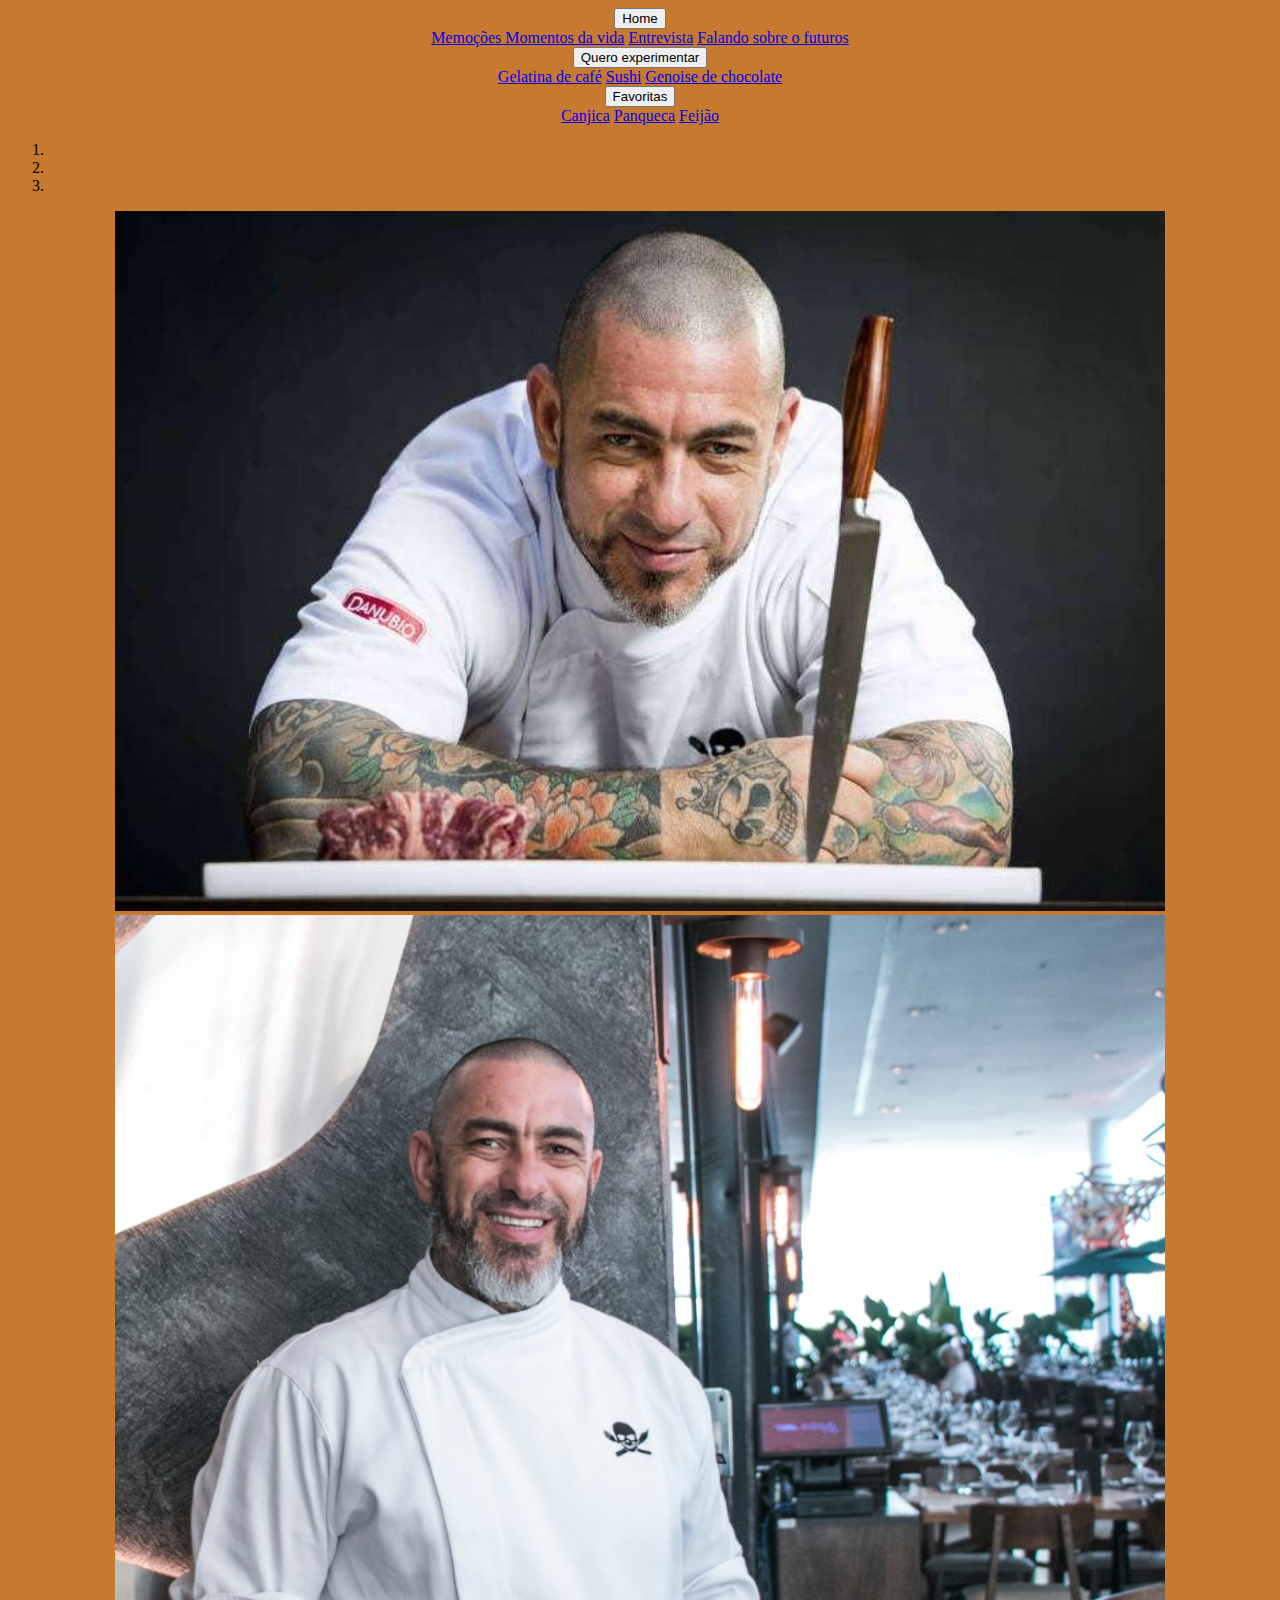
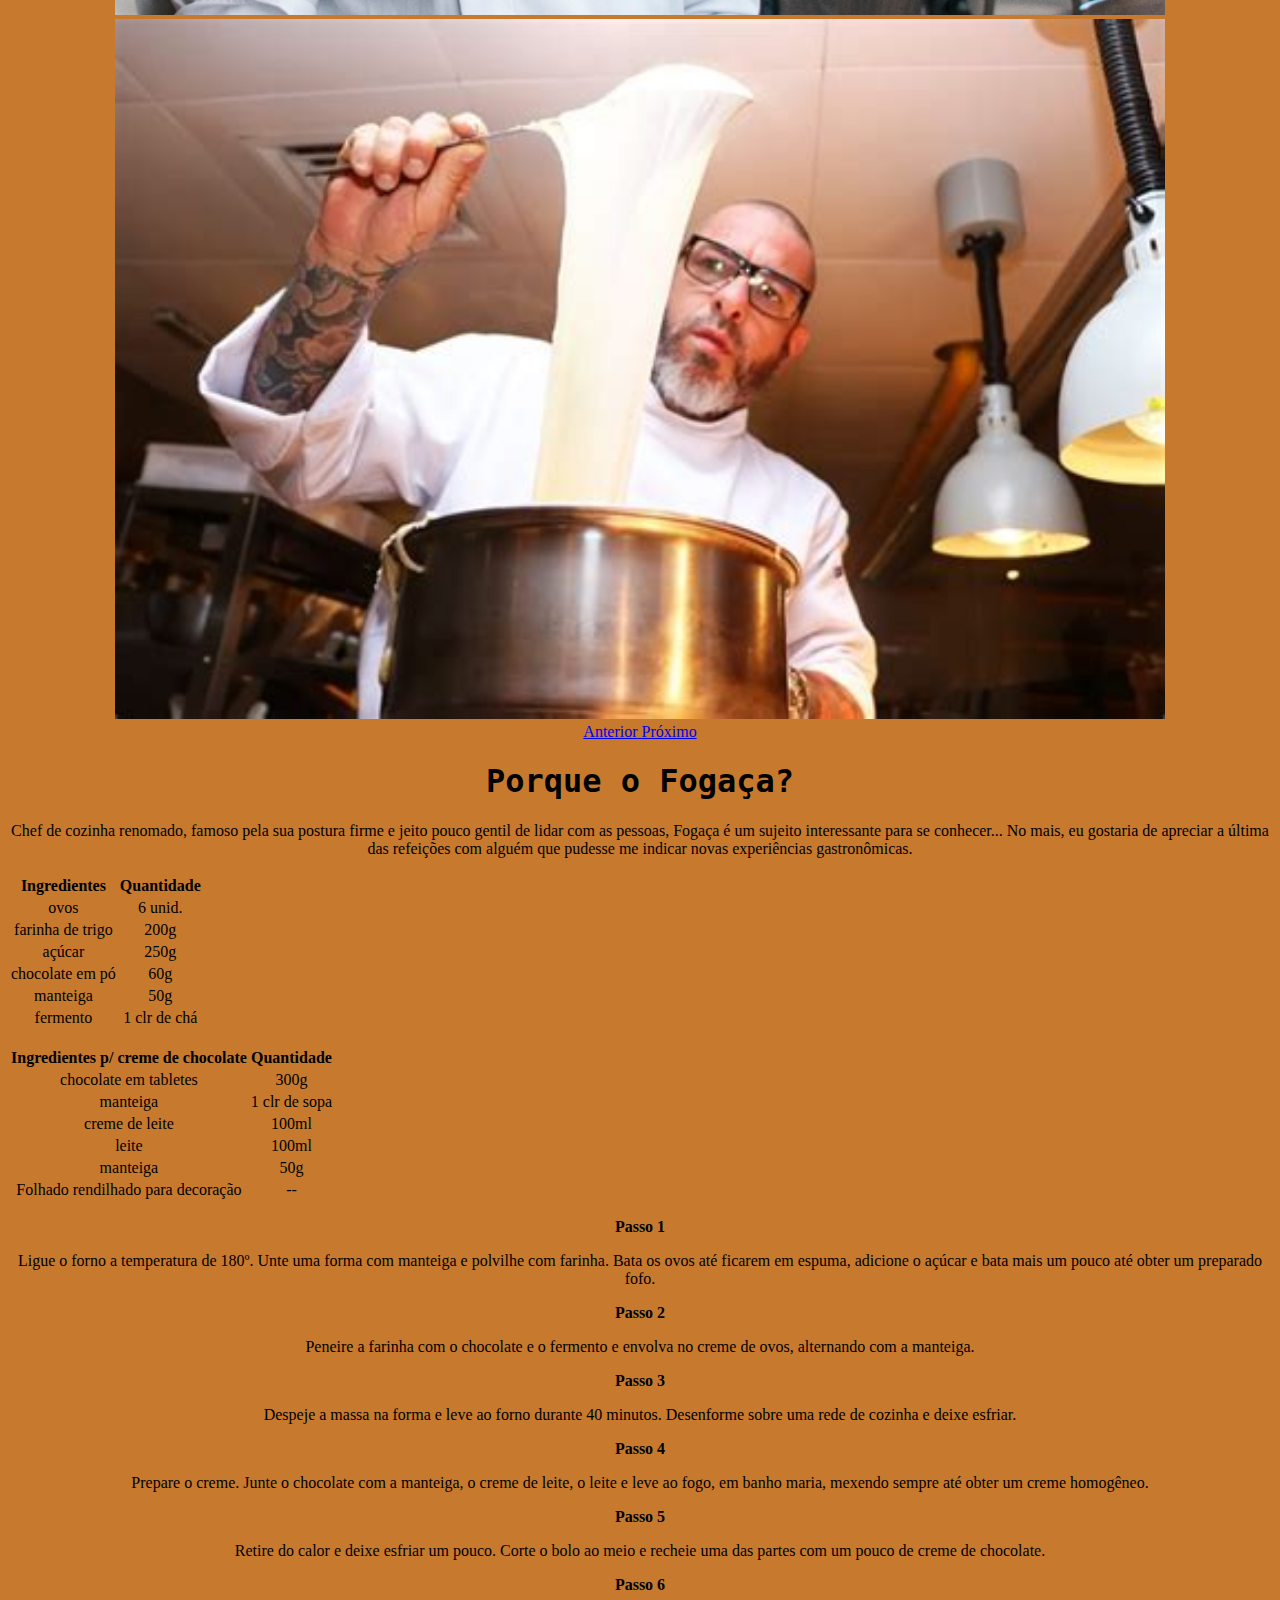
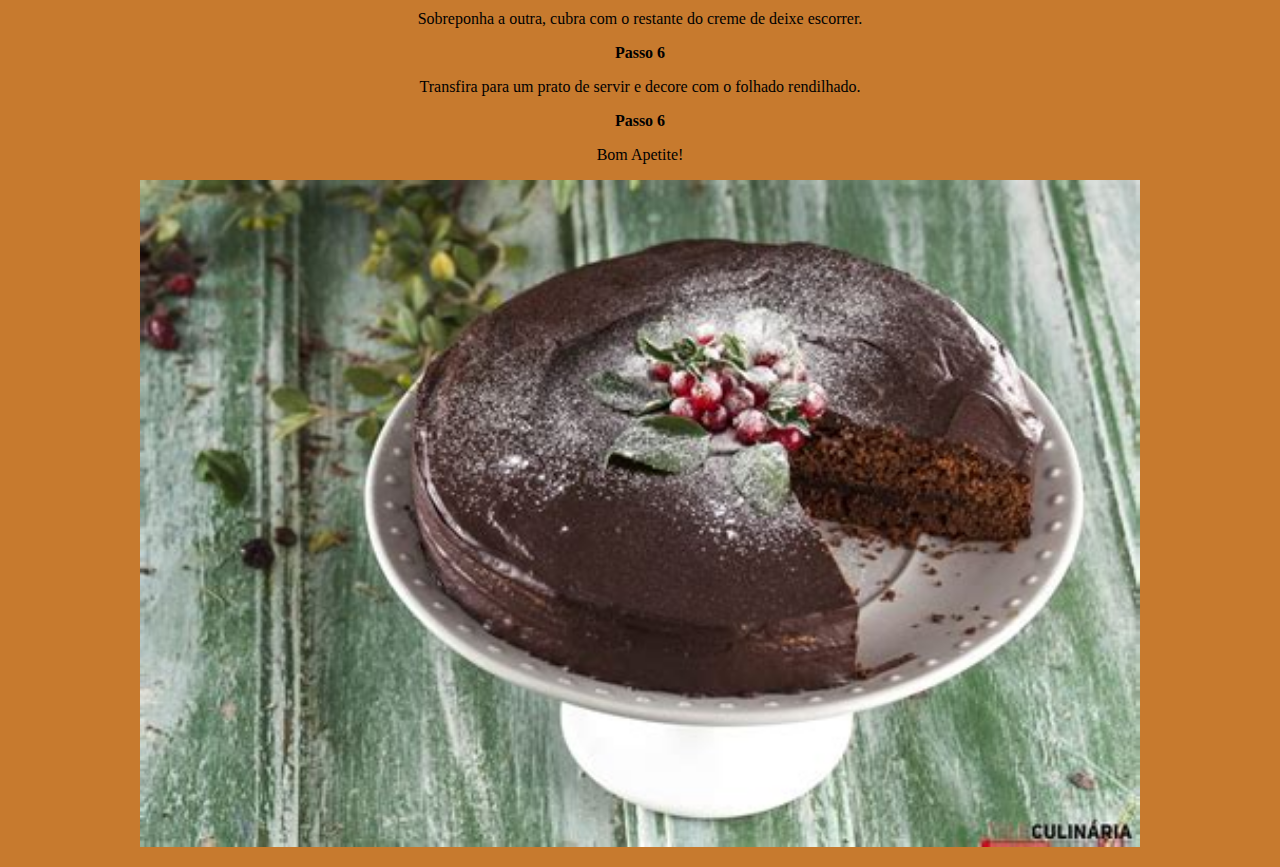
<file: Genoise-de-chocolate-Fogaça.html>
<!DOCTYPE html>
<html lang="pt-br">
  <head>
    <meta charset="utf-8">
    <meta name="viewport" content="width=device-width, initial-scale=1, shrink-to-fit=no">

    <link rel="stylesheet" href="https://stackpath.bootstrapcdn.com/bootstrap/4.1.3/css/bootstrap.min.css" integrity="sha384-MCw98/SFnGE8fJT3GXwEOngsV7Zt27NXFoaoApmYm81iuXoPkFOJwJ8ERdknLPMO" crossorigin="anonymous">
    
    <title>Receitas</title>

    <style>
      body{
        background-color:#C77A2E;
        
        text-align: center;
      }
      h1{
        font-family:DejaVu Sans Mono, monospace;
      }
    </style>
  </head>
  <body>

    <div class="btn-group" role="group" aria-label="Grupo de botões com dropdown aninhado">
      <div class="btn-group" role="group">
          <button id="btnGroupDrop1" type="button" class="btn btn-dark dropdown-toggle" data-toggle="dropdown" aria-haspopup="true" aria-expanded="false">
            Home
          </button>
          <div class="dropdown-menu" aria-labelledby="btnGroupDrop1">
            <a class="dropdown-item" href="file:///C:/Users/Aluno%20PROA/Desktop/HTML/Memo%C3%A7%C3%B5es.html"> Memoções </a>
            <a class="dropdown-item" href="file:///C:/Users/Aluno%20PROA/Desktop/HTML/Timeline.html">Momentos da vida</a>
            <a class="dropdown-item" href="file:///C:/Users/Aluno%20PROA/Desktop/HTML/entrevista.html">Entrevista</a>
            <a class="dropdown-item" href="file:///C:/Users/Aluno%20PROA/Desktop/HTML/Falarsobreofuturo.html">Falando sobre o futuros</a>
          </div>
        </div>
      <div class="btn-group" role="group">
        <button id="btnGroupDrop1" type="button" class="btn btn-dark dropdown-toggle" data-toggle="dropdown" aria-haspopup="true" aria-expanded="false">
          Quero experimentar
        </button>
        <div class="dropdown-menu" aria-labelledby="btnGroupDrop1">
          <a class="dropdown-item" href="file:///C:/Users/Aluno%20PROA/Desktop/HTML/CafédeGelatina-TiagoIorc.html">Gelatina de café</a>
          <a class="dropdown-item" href="file:///C:/Users/Aluno%20PROA/Desktop/HTML/Sushi-Kishimoto.html">Sushi</a>
          <a class="dropdown-item" href="file:///C:/Users/Aluno%20PROA/Desktop/HTML/Genoise-de-chocolate-Fogaça.html">Genoise de chocolate</a>
        </div>
      </div>
    </div>

      <div class="btn-group" role="group">
        <button id="btnGroupDrop1" type="button" class="btn btn-dark dropdown-toggle" data-toggle="dropdown" aria-haspopup="true" aria-expanded="false">
          Favoritas
        </button>
        <div class="dropdown-menu" aria-labelledby="btnGroupDrop1">
          <a class="dropdown-item" href="file:///C:/Users/Aluno%20PROA/Desktop/HTML/Canjica-ThiagoVentura.html">Canjica</a>
          <a class="dropdown-item" href="file:///C:/Users/Aluno%20PROA/Desktop/HTML/Panqueca-Eminem.html">Panqueca</a>
          <a class="dropdown-item" href="file:///C:/Users/Aluno%20PROA/Desktop/HTML/Feij%C3%A3o-WillSmith.html">Feijão</a>
        </div>
      </div>
    </div>

      <div id="carouselExampleIndicators" class="carousel slide" data-ride="carousel">
        <ol class="carousel-indicators">
          <li data-target="#carouselExampleIndicators" data-slide-to="0" class="active"></li>
          <li data-target="#carouselExampleIndicators" data-slide-to="1"></li>
          <li data-target="#carouselExampleIndicators" data-slide-to="2"></li>
        </ol>
        <div class="carousel-inner">
          <div class="carousel-item active">
            <img class="d-block w-100" height="700 px" src="Imagens/fogaça1.jpg" alt="Primeiro Slide">
          </div>
          <div class="carousel-item">
            <img class="d-block w-100" height="700 px" src="Imagens/fogaça2.jpg" alt="Segundo Slide">
          </div>
          <div class="carousel-item">
            <img class="d-block w-100" height="700 px" src="Imagens/fogaça3.jpg" alt="Terceiro Slide">
          </div>
        </div>
        <a class="carousel-control-prev" href="#carouselExampleIndicators" role="button" data-slide="prev">
          <span class="carousel-control-prev-icon" aria-hidden="true"></span>
          <span class="sr-only">Anterior</span>
        </a>
        <a class="carousel-control-next" href="#carouselExampleIndicators" role="button" data-slide="next">
          <span class="carousel-control-next-icon" aria-hidden="true"></span>
          <span class="sr-only">Próximo</span>
        </a>
      </div>

      <h1><span>Porque o Fogaça?</span> </h1>
      <p>Chef de cozinha renomado, famoso pela sua postura firme e jeito pouco gentil de lidar com as pessoas, Fogaça é um sujeito interessante para se conhecer... No mais, eu gostaria de apreciar a última das refeições com alguém que pudesse me indicar novas experiências gastronômicas.</p>

        <table class="table table-hover table-white">
                    <thead>
                      <tr>
                        <th scope="col">Ingredientes</th>
                        <th scope="col">Quantidade</th>
                      </tr>
                    </thead>
                    <tbody>
                      <tr>
                            <td>ovos</td>
                            <td>6 unid.</td>
                        </tr>
                        <tr>
                            <td>farinha de trigo</td>
                            <td>200g</td>
                        </tr>
                        <tr>
                            <td>açúcar</td>
                            <td>250g</td>
                        </tr>
                        <tr>
                            <td>chocolate em pó</td>
                            <td>60g</td>
                        </tr>
                        <tr>
                            <td>manteiga</td>
                            <td>50g</td>
                        </tr>
                        <tr>
                            <td>fermento</td>
                            <td>1 clr de chá</td>
                        </tr>
                      </tr>
                    </tbody>
                  </table><p></p>

        <table class="table table-hover table-white">
                    <thead>
                      <tr>
                        <th scope="col">Ingredientes p/ creme de chocolate</th>
                        <th scope="col">Quantidade</th>
                      </tr>
                    </thead>
                    <tbody>
                      <tr>
                            <td>chocolate em tabletes</td>
                            <td>300g</td>
                        </tr>
                        <tr>
                            <td>manteiga</td>
                            <td>1 clr de sopa</td>
                        </tr>
                        <tr>
                            <td>creme de leite</td>
                            <td>100ml</td>
                        </tr>
                        <tr>
                            <td>leite</td>
                            <td>100ml</td>
                        </tr>
                        <tr>
                            <td>manteiga</td>
                            <td>50g</td>
                        </tr>
                        <tr>
                            <td>Folhado rendilhado para decoração</td>
                            <td>--</td>
                        </tr>
                      </tr>
                    </tbody>
                  </table>
                

                <p><b>Passo 1</b></p>
                <p>	Ligue o forno a temperatura de 180º. Unte uma forma com manteiga e polvilhe com farinha. Bata os ovos até ficarem em espuma, adicione o açúcar e bata mais um pouco até obter um preparado fofo. </p>
                <p><b>Passo 2</b></p>
                <p>	Peneire a farinha com o chocolate e o fermento e envolva no creme de ovos, alternando com a manteiga. </p>
                <p><b>Passo 3</b></p>
                <p> Despeje a massa na forma e leve ao forno durante 40 minutos. Desenforme sobre uma rede de cozinha e deixe esfriar. </p>
                <p><b>Passo 4</b></p>
                <p>Prepare o creme. Junte o chocolate com a manteiga, o creme de leite, o leite e leve ao fogo, em banho maria, mexendo sempre até obter um creme homogêneo. </p>
                <p><b>Passo 5</b></p>
                <p>Retire do calor e deixe esfriar um pouco. Corte o bolo ao meio e recheie uma das partes com um pouco de creme de chocolate.</p>
                <p><b>Passo 6</b></p>
                <p>Sobreponha a outra, cubra com o restante do creme de deixe escorrer. </p>
                <p><b>Passo 6</b></p>
                <p>Transfira para um prato de servir e decore com o folhado rendilhado.</p>
                <p><b>Passo 6</b></p>
                <p>Bom Apetite!</p>
          </div>
        </div>
      </div>

      <img src="Imagens/genoise.jpg" width="1000px"><p></p>


    <script src="https://code.jquery.com/jquery-3.3.1.slim.min.js" integrity="sha384-q8i/X+965DzO0rT7abK41JStQIAqVgRVzpbzo5smXKp4YfRvH+8abtTE1Pi6jizo" crossorigin="anonymous"></script>
    <script src="https://cdnjs.cloudflare.com/ajax/libs/popper.js/1.14.3/umd/popper.min.js" integrity="sha384-ZMP7rVo3mIykV+2+9J3UJ46jBk0WLaUAdn689aCwoqbBJiSnjAK/l8WvCWPIPm49" crossorigin="anonymous"></script>
    <script src="https://stackpath.bootstrapcdn.com/bootstrap/4.1.3/js/bootstrap.min.js" integrity="sha384-ChfqqxuZUCnJSK3+MXmPNIyE6ZbWh2IMqE241rYiqJxyMiZ6OW/JmZQ5stwEULTy" crossorigin="anonymous"></script>
  </body>
</html>
</file>
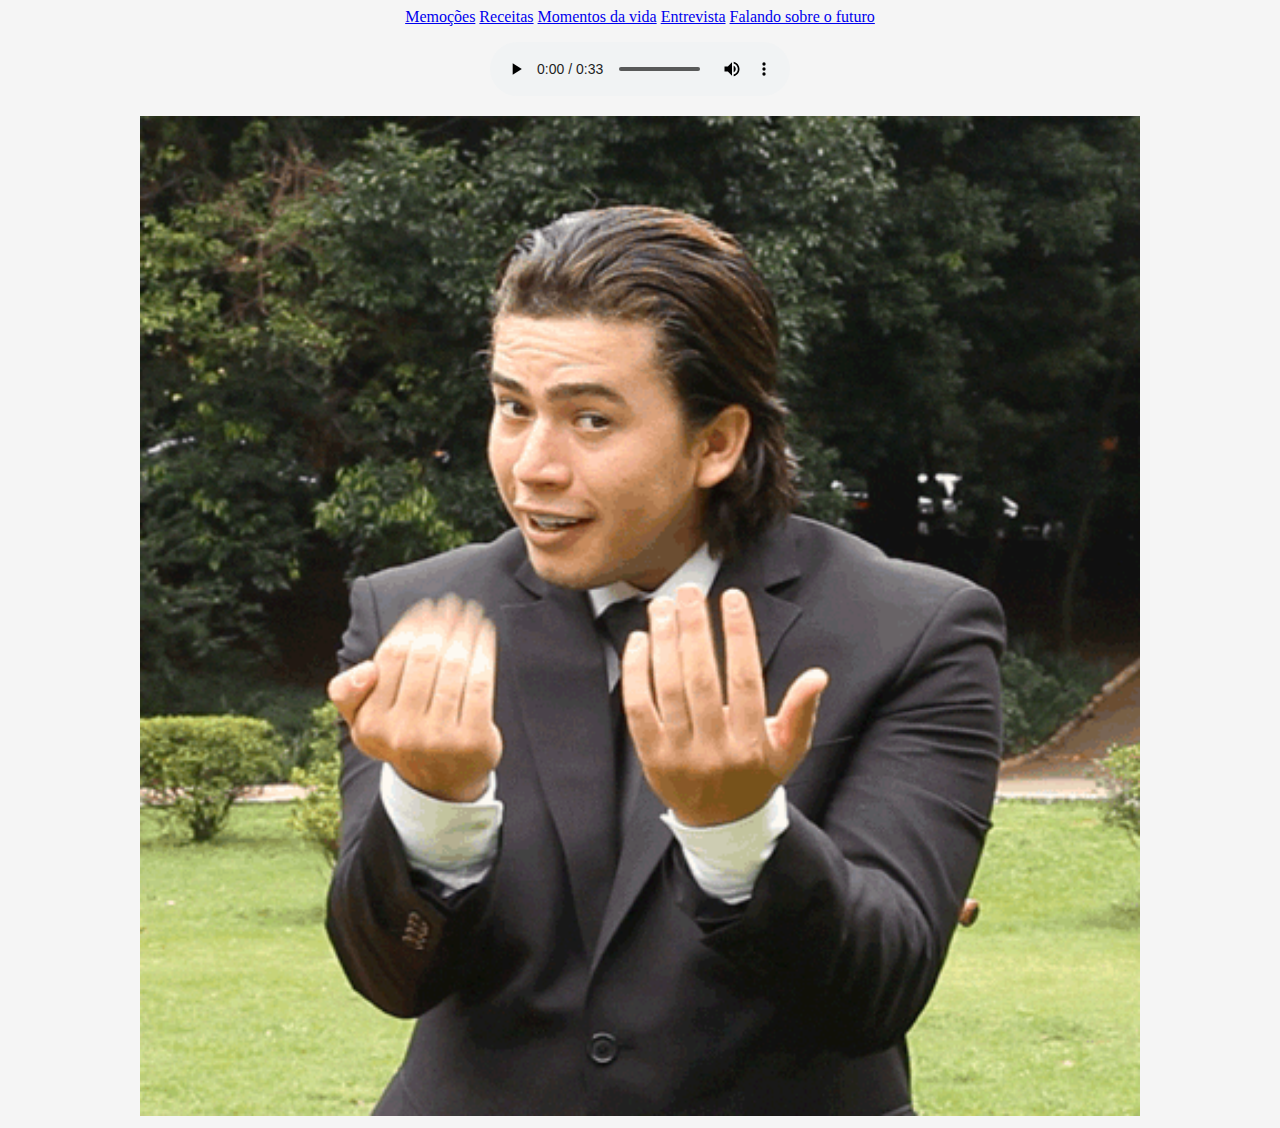
<file: MainPageApresentação.html>
<!DOCTYPE html>
<html lang="pt-br">
  <head>
    <meta charset="utf-8">
    <meta name="viewport" content="width=device-width, initial-scale=1,>

    <link rel="stylesheet" href="https://stackpath.bootstrapcdn.com/bootstrap/4.1.3/css/bootstrap.min.css" integrity="sha384-MCw98/SFnGE8fJT3GXwEOngsV7Zt27NXFoaoApmYm81iuXoPkFOJwJ8ERdknLPMO" crossorigin="anonymous">

    <title>Home</title>

    <style>
      body{
        text-align: center;
        background-color: whitesmoke;
      }
    </style>

  </head>
  <body>

    <div class="btn-group" role="group" aria-label="Exemplo básico">
        <a button type="button" href="file:///C:/Users/Aluno%20PROA/Desktop/HTML/Memo%C3%A7%C3%B5es.html" class="btn btn-dark">Memoções</button></a>
        <a button type="button" href="file:///C:/Users/Aluno%20PROA/Desktop/HTML/Caf%C3%A9deGelatina-TiagoIorc.html" class="btn btn-dark">Receitas</button></a>
        <a button type="button" href="file:///C:/Users/Aluno%20PROA/Desktop/HTML/Timeline.html" class="btn btn-dark">Momentos da vida</button></a>
        <a button type="button" href="file:///C:/Users/Aluno%20PROA/Desktop/HTML/entrevista.html" class="btn btn-dark">Entrevista</button></a>
        <a button type="button" href="file:///C:/Users/Aluno%20PROA/Desktop/HTML/Falarsobreofuturo.html" class="btn btn-dark">Falando sobre o futuro</button></a>
      </div><p></p>
      <audio controls> <source src="Media/audio_site.mp4.mp4" type="audio/mpeg"> </audio><p></p>


      <img src="Imagens/Vem-whind.gif" width="1000px">



    <script src="https://code.jquery.com/jquery-3.3.1.slim.min.js" integrity="sha384-q8i/X+965DzO0rT7abK41JStQIAqVgRVzpbzo5smXKp4YfRvH+8abtTE1Pi6jizo" crossorigin="anonymous"></script>
    <script src="https://cdnjs.cloudflare.com/ajax/libs/popper.js/1.14.3/umd/popper.min.js" integrity="sha384-ZMP7rVo3mIykV+2+9J3UJ46jBk0WLaUAdn689aCwoqbBJiSnjAK/l8WvCWPIPm49" crossorigin="anonymous"></script>
    <script src="https://stackpath.bootstrapcdn.com/bootstrap/4.1.3/js/bootstrap.min.js" integrity="sha384-ChfqqxuZUCnJSK3+MXmPNIyE6ZbWh2IMqE241rYiqJxyMiZ6OW/JmZQ5stwEULTy" crossorigin="anonymous"></script>
  </body>
</html>
</file>
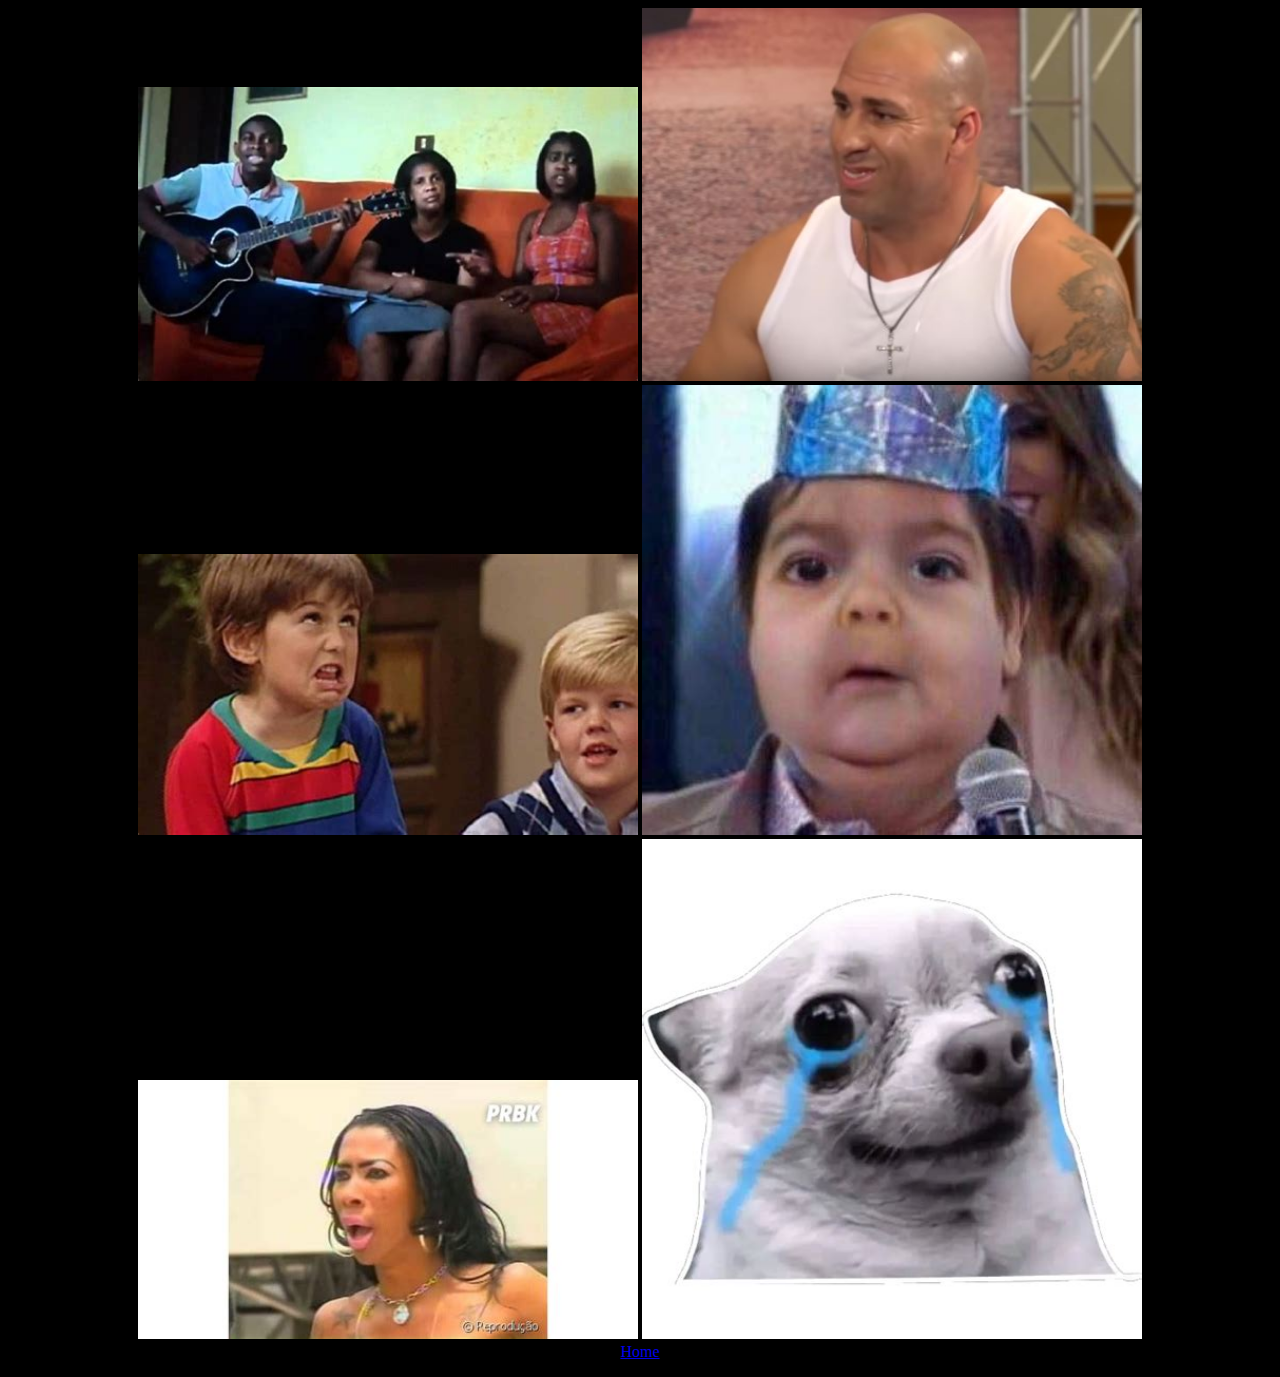
<file: Memoções.html>
<!DOCTYPE html>
<html lang="pt-br">
  <head>
    <style>
      body{
        text-align: center;
        background-color: black;
      }
      h2{
          color: aliceblue;
      }

    </style>

  </head>
  <body>

    <img src="Imagens/alegria.jpg" title="Alegria" width="500px">
    <img src="Imagens/vin-diesel-fake.jpg" title="sem graça" width="500px">
    <img src="Imagens/deboche.jpg" title="deboche" width="500px">
    <img src="Imagens/curisidade.jpg" title="curiosidade" width="500px">
    <img src="Imagens/surpresa.jpg" title="surpresa" width="500px">
    <img src="Imagens/tristeza.jpg" title="tristeza" width="500px">

    <div class="btn-group" role="group" aria-label="Exemplo básico">
        <a button type="button" href="file:///C:/Users/Aluno%20PROA/Desktop/HTML/MainPageApresenta%C3%A7%C3%A3o.html" class="btn btn-dark">Home</button></a>
      </div><p></p>
  </body>
</html>
</file>
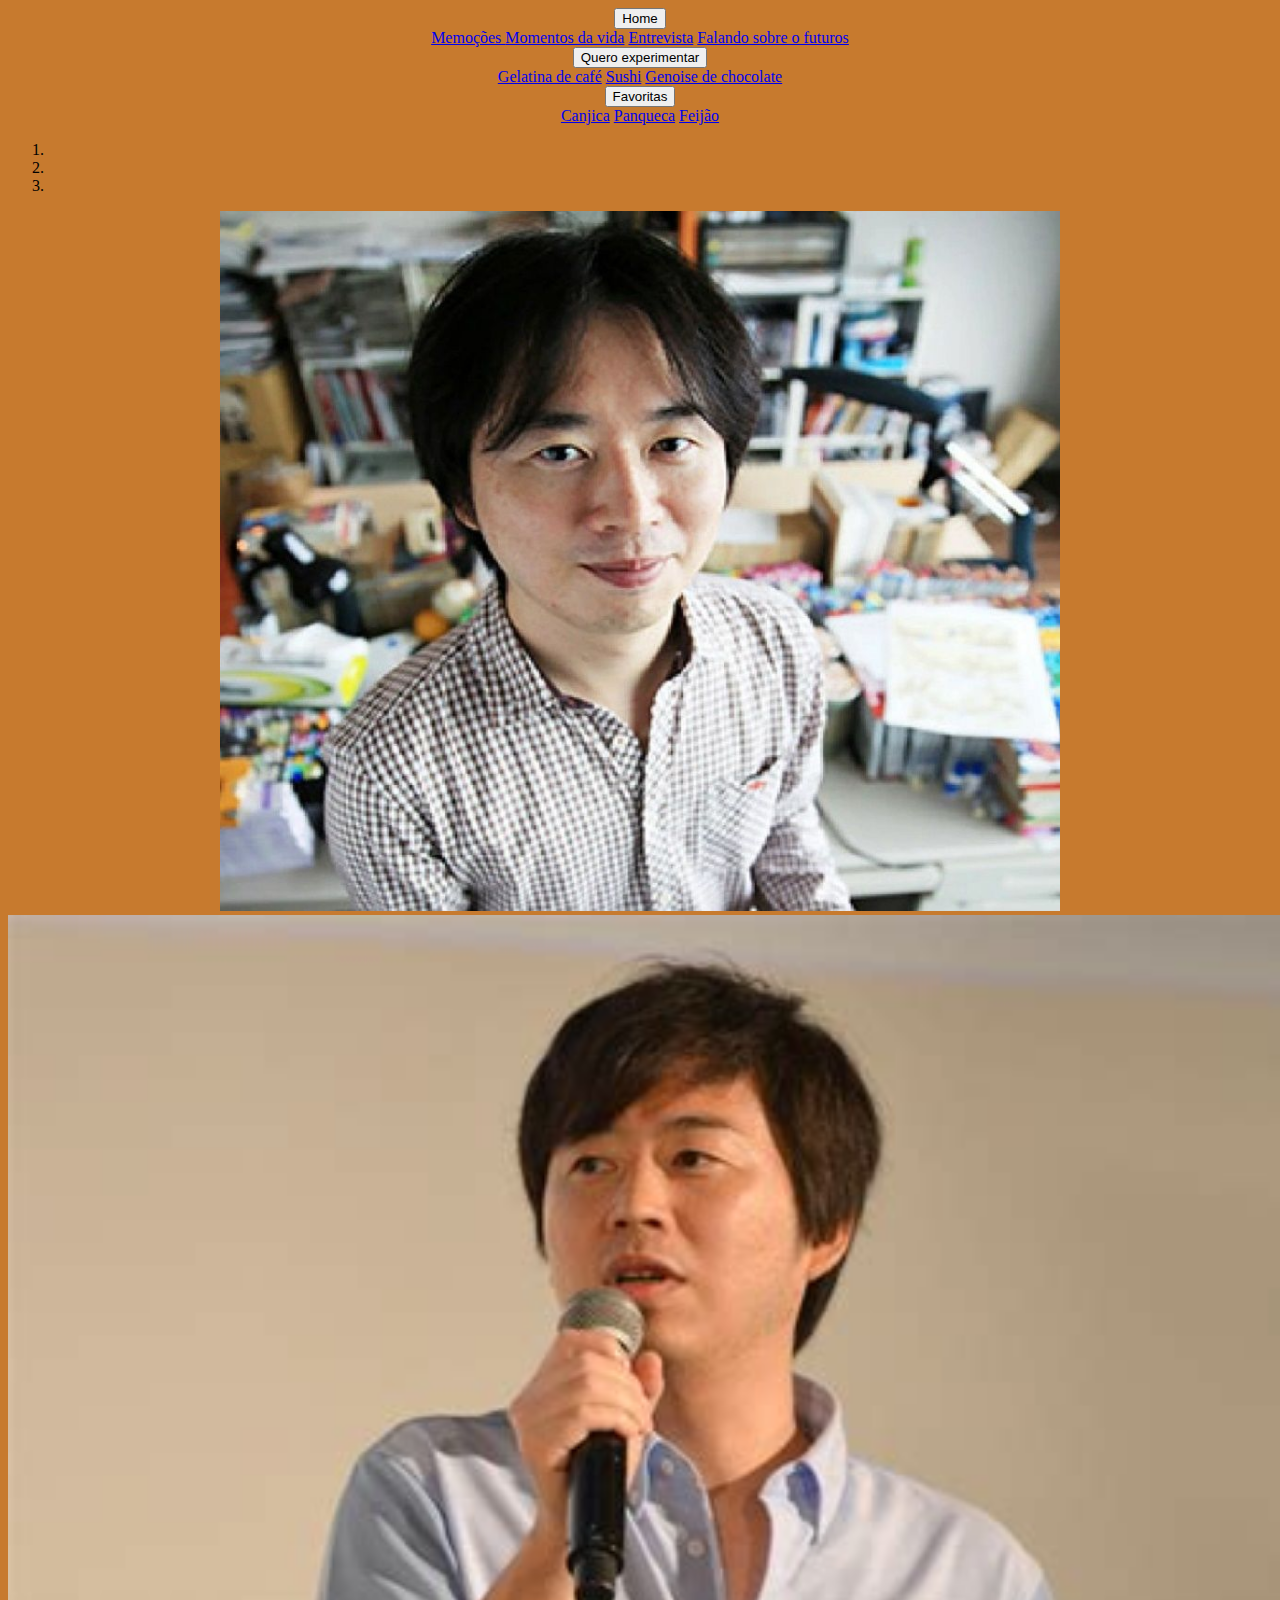
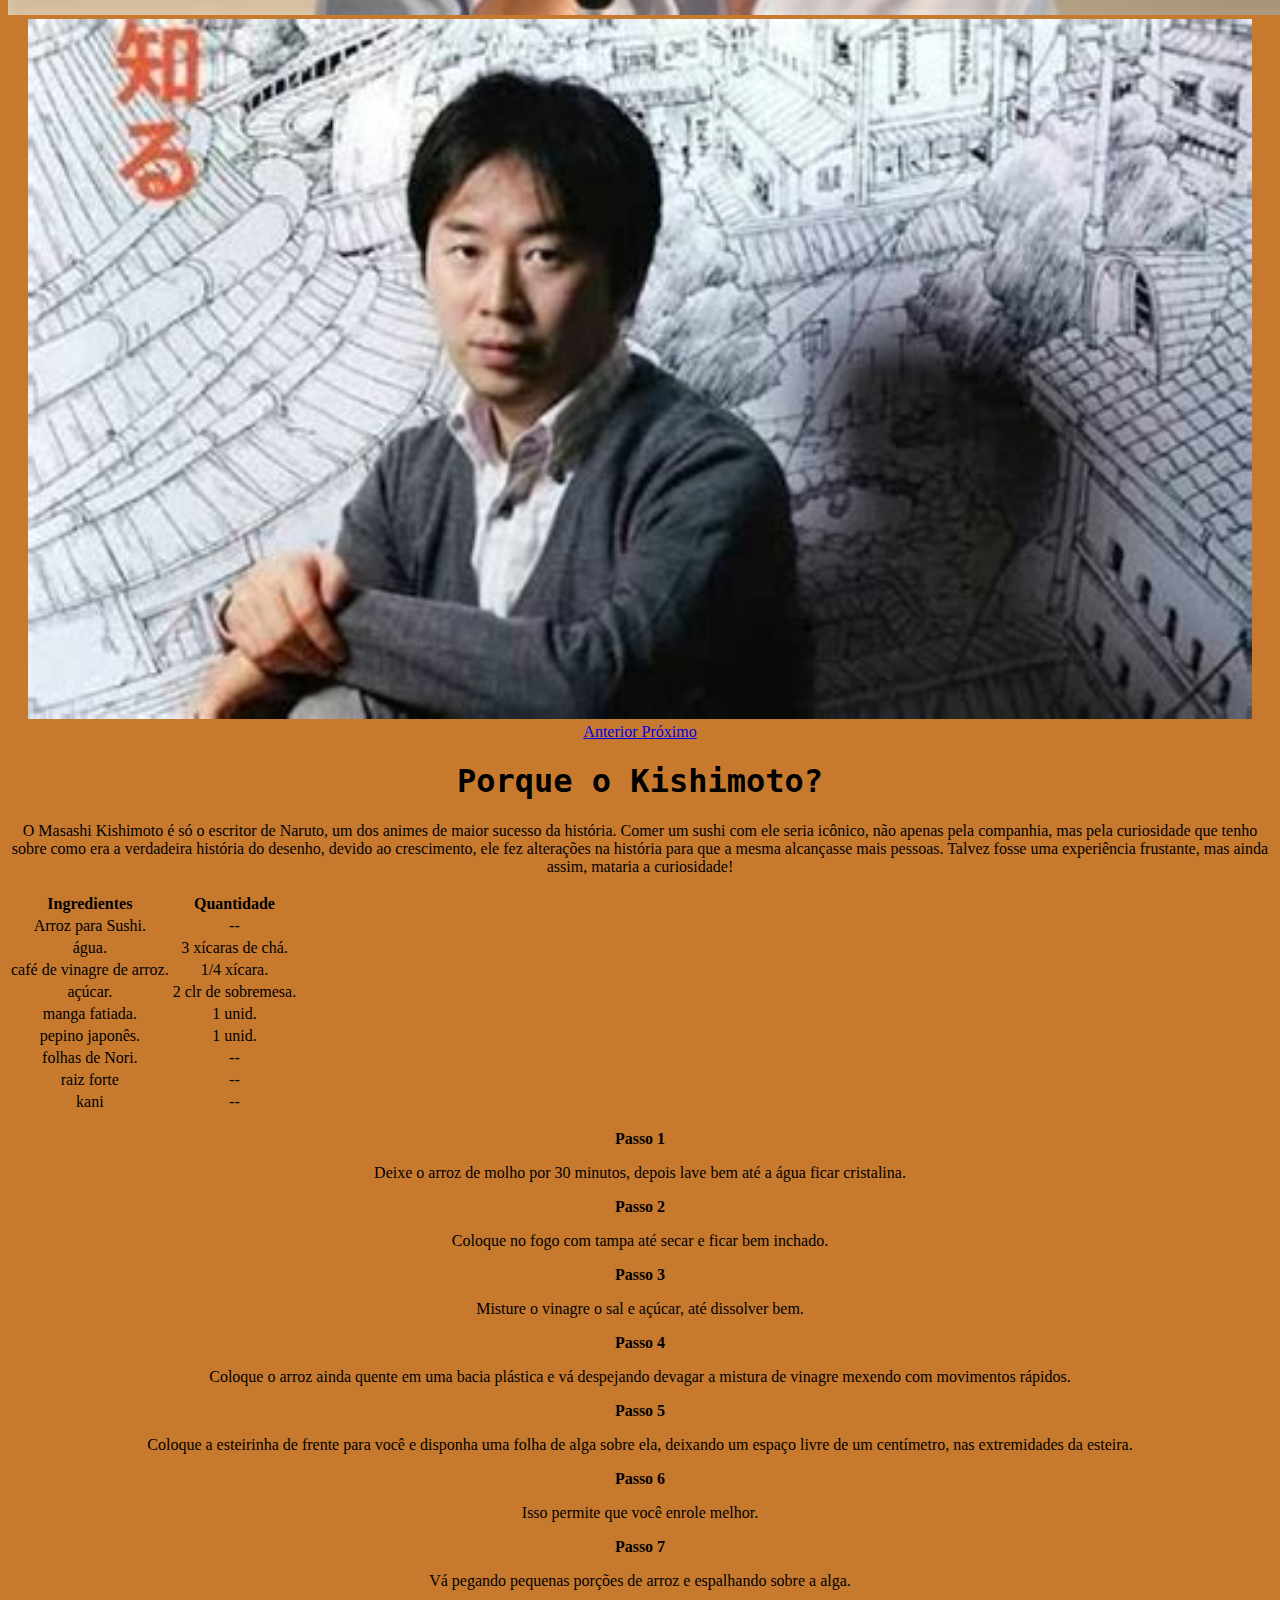
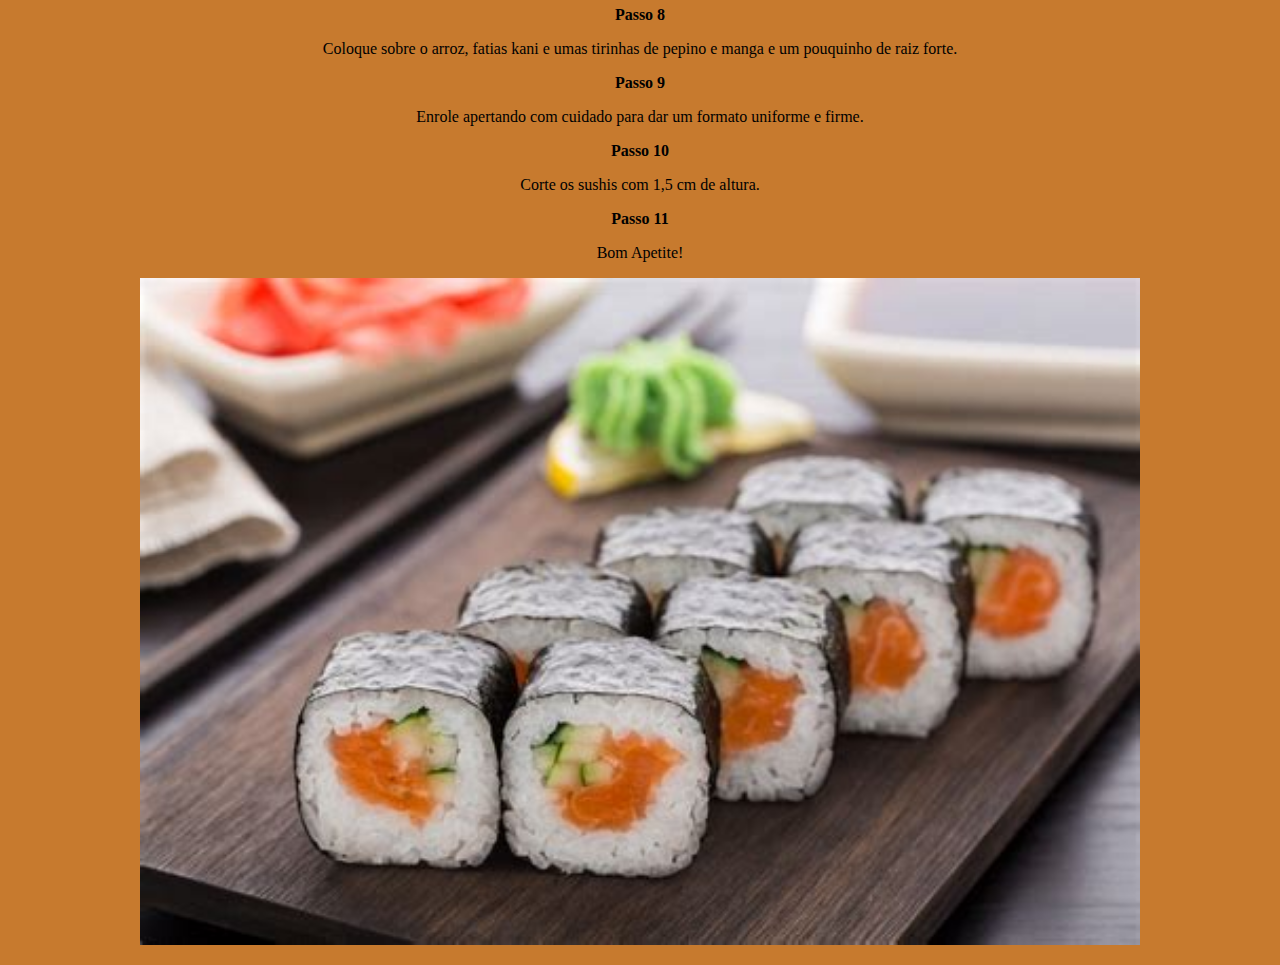
<file: Sushi-Kishimoto.html>
<!DOCTYPE html>
<html lang="pt-br">
  <head>
    <meta charset="utf-8">
    <meta name="viewport" content="width=device-width, initial-scale=1, shrink-to-fit=no">

    <link rel="stylesheet" href="https://stackpath.bootstrapcdn.com/bootstrap/4.1.3/css/bootstrap.min.css" integrity="sha384-MCw98/SFnGE8fJT3GXwEOngsV7Zt27NXFoaoApmYm81iuXoPkFOJwJ8ERdknLPMO" crossorigin="anonymous">
    
    <title>Receitas</title>

    <style>
      body{
        background-color:#C77A2E;
        
        text-align: center;
      }
      h1{
        font-family:DejaVu Sans Mono, monospace;
      }
    </style>
  </head>
  <body>

    <div class="btn-group" role="group" aria-label="Grupo de botões com dropdown aninhado">
      <div class="btn-group" role="group">
          <button id="btnGroupDrop1" type="button" class="btn btn-dark dropdown-toggle" data-toggle="dropdown" aria-haspopup="true" aria-expanded="false">
            Home
          </button>
          <div class="dropdown-menu" aria-labelledby="btnGroupDrop1">
            <a class="dropdown-item" href="file:///C:/Users/Aluno%20PROA/Desktop/HTML/Memo%C3%A7%C3%B5es.html"> Memoções </a>
            <a class="dropdown-item" href="file:///C:/Users/Aluno%20PROA/Desktop/HTML/Timeline.html">Momentos da vida</a>
            <a class="dropdown-item" href="file:///C:/Users/Aluno%20PROA/Desktop/HTML/entrevista.html">Entrevista</a>
            <a class="dropdown-item" href="file:///C:/Users/Aluno%20PROA/Desktop/HTML/Falarsobreofuturo.html">Falando sobre o futuros</a>
          </div>
        </div>
      <div class="btn-group" role="group">
        <button id="btnGroupDrop1" type="button" class="btn btn-dark dropdown-toggle" data-toggle="dropdown" aria-haspopup="true" aria-expanded="false">
          Quero experimentar
        </button>
        <div class="dropdown-menu" aria-labelledby="btnGroupDrop1">
          <a class="dropdown-item" href="file:///C:/Users/Aluno%20PROA/Desktop/HTML/CafédeGelatina-TiagoIorc.html">Gelatina de café</a>
          <a class="dropdown-item" href="file:///C:/Users/Aluno%20PROA/Desktop/HTML/Sushi-Kishimoto.html">Sushi</a>
          <a class="dropdown-item" href="file:///C:/Users/Aluno%20PROA/Desktop/HTML/Genoise-de-chocolate-Fogaça.html">Genoise de chocolate</a>
        </div>
      </div>
    </div>

      <div class="btn-group" role="group">
        <button id="btnGroupDrop1" type="button" class="btn btn-dark dropdown-toggle" data-toggle="dropdown" aria-haspopup="true" aria-expanded="false">
          Favoritas
        </button>
        <div class="dropdown-menu" aria-labelledby="btnGroupDrop1">
          <a class="dropdown-item" href="file:///C:/Users/Aluno%20PROA/Desktop/HTML/Canjica-ThiagoVentura.html">Canjica</a>
          <a class="dropdown-item" href="file:///C:/Users/Aluno%20PROA/Desktop/HTML/Panqueca-Eminem.html">Panqueca</a>
          <a class="dropdown-item" href="file:///C:/Users/Aluno%20PROA/Desktop/HTML/Feij%C3%A3o-WillSmith.html">Feijão</a>
        </div>
      </div>
    </div>

      <div id="carouselExampleIndicators" class="carousel slide" data-ride="carousel">
        <ol class="carousel-indicators">
          <li data-target="#carouselExampleIndicators" data-slide-to="0" class="active"></li>
          <li data-target="#carouselExampleIndicators" data-slide-to="1"></li>
          <li data-target="#carouselExampleIndicators" data-slide-to="2"></li>
        </ol>
        <div class="carousel-inner">
          <div class="carousel-item active">
            <img class="d-block w-100" height="700 px" src="Imagens/kishimoto1.jpg" alt="Primeiro Slide">
          </div>
          <div class="carousel-item">
            <img class="d-block w-100" height="700 px" src="Imagens/kishimoto2.jpg" alt="Segundo Slide">
          </div>
          <div class="carousel-item">
            <img class="d-block w-100" height="700 px" src="Imagens/kishimoto3.jpg" alt="Terceiro Slide">
          </div>
        </div>
        <a class="carousel-control-prev" href="#carouselExampleIndicators" role="button" data-slide="prev">
          <span class="carousel-control-prev-icon" aria-hidden="true"></span>
          <span class="sr-only">Anterior</span>
        </a>
        <a class="carousel-control-next" href="#carouselExampleIndicators" role="button" data-slide="next">
          <span class="carousel-control-next-icon" aria-hidden="true"></span>
          <span class="sr-only">Próximo</span>
        </a>
      </div>

      <h1><span>Porque o Kishimoto?</span> </h1>
      <p>O Masashi Kishimoto é só o escritor de Naruto, um dos animes de maior sucesso da história. Comer um sushi com ele seria icônico, não apenas pela companhia, mas pela curiosidade que tenho sobre como era a verdadeira história do desenho, devido ao crescimento, ele fez alterações na história  para que a mesma alcançasse mais pessoas. Talvez fosse uma experiência frustante, mas ainda assim, mataria a curiosidade!</p>

        <table class="table table-hover table-white">
                    <thead>
                      <tr>
                        <th scope="col">Ingredientes</th>
                        <th scope="col">Quantidade</th>
                      </tr>
                    </thead>
                    <tbody>
                      <tr>
                            <td> Arroz para Sushi.</td>
                            <td>--</td>
                        </tr>
                        <tr>
                            <td>água.</td>
                            <td>3 xícaras de chá.</td>
                        </tr>
                        <tr>
                            <td>café de vinagre de arroz.</td>
                            <td>1/4 xícara.</td>
                        </tr>
                        <tr>
                            <td>açúcar.</td>
                            <td>2 clr de sobremesa.</td>
                        </tr>
                        <tr>
                            <td>manga fatiada.</td>
                            <td>1 unid.</td>
                        </tr>
                        <tr>
                            <td>pepino japonês.</td>
                            <td>1 unid.</td>
                        </tr>
                        <tr>
                            <td>folhas de Nori.</td>
                            <td>--</td>
                        </tr>
                        <tr>
                            <td>raiz forte</td>
                            <td>--</td>
                        </tr>
                        <tr>
                            <td>kani</td>
                            <td>--</td>
                        </tr>
                      </tr>
                    </tbody>
                  </table>
                

                <p><b>Passo 1</b></p>
                <p>Deixe o arroz de molho por 30 minutos, depois lave bem até a água ficar cristalina.</p>
                <p><b>Passo 2</b></p>
                <p>Coloque no fogo com tampa até secar e ficar bem inchado.</p>
                <p><b>Passo 3</b></p>
                <p>Misture o vinagre o sal e açúcar, até dissolver bem.</p>
                <p><b>Passo 4</b></p>
                <p>Coloque o arroz ainda quente em uma bacia plástica e vá despejando devagar a mistura de vinagre mexendo com movimentos rápidos.</p>
                <p><b>Passo 5</b></p>
                <p>Coloque a esteirinha de frente para você e disponha uma folha de alga sobre ela, deixando um espaço livre de um centímetro, nas extremidades da esteira.</p>
                <p><b>Passo 6</b></p>
                <p>Isso permite que você enrole melhor.</p>
                <p><b>Passo 7</b></p>
                <p>Vá pegando pequenas porções de arroz e espalhando sobre a alga.</p>
                <p><b>Passo 8</b></p>
                <p>Coloque sobre o arroz, fatias kani e umas tirinhas de pepino e manga e um pouquinho de raiz forte.</p>
                <p><b>Passo 9</b></p>
                <p>Enrole apertando com cuidado para dar um formato uniforme e firme.</p>
                <p><b>Passo 10</b></p>
                <p>Corte os sushis com 1,5 cm de altura.</p>
                <p><b>Passo 11</b></p>
                <p>Bom Apetite!</p>

          </div>
        </div>
      </div>

      <img src="Imagens/Sushi.jpg" width="1000px"><p></p>


    <script src="https://code.jquery.com/jquery-3.3.1.slim.min.js" integrity="sha384-q8i/X+965DzO0rT7abK41JStQIAqVgRVzpbzo5smXKp4YfRvH+8abtTE1Pi6jizo" crossorigin="anonymous"></script>
    <script src="https://cdnjs.cloudflare.com/ajax/libs/popper.js/1.14.3/umd/popper.min.js" integrity="sha384-ZMP7rVo3mIykV+2+9J3UJ46jBk0WLaUAdn689aCwoqbBJiSnjAK/l8WvCWPIPm49" crossorigin="anonymous"></script>
    <script src="https://stackpath.bootstrapcdn.com/bootstrap/4.1.3/js/bootstrap.min.js" integrity="sha384-ChfqqxuZUCnJSK3+MXmPNIyE6ZbWh2IMqE241rYiqJxyMiZ6OW/JmZQ5stwEULTy" crossorigin="anonymous"></script>
  </body>
</html>
</file>
